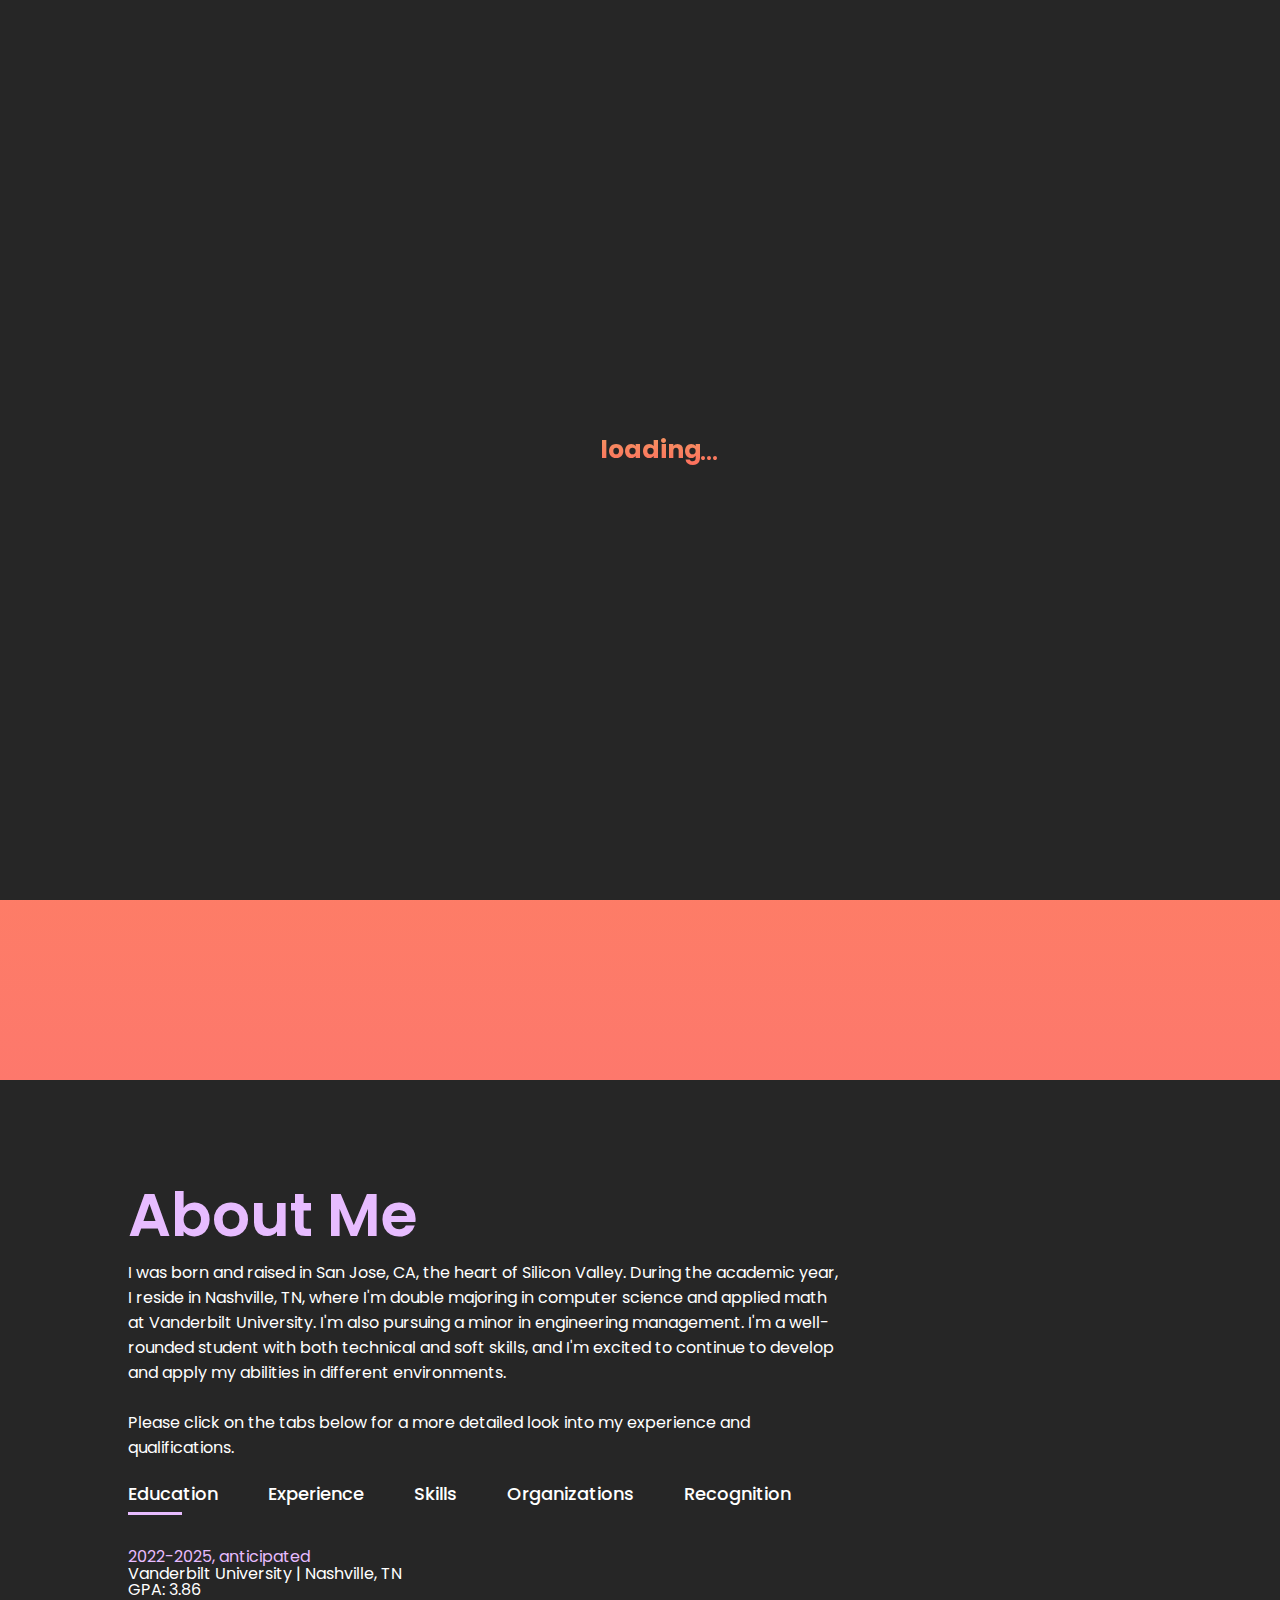
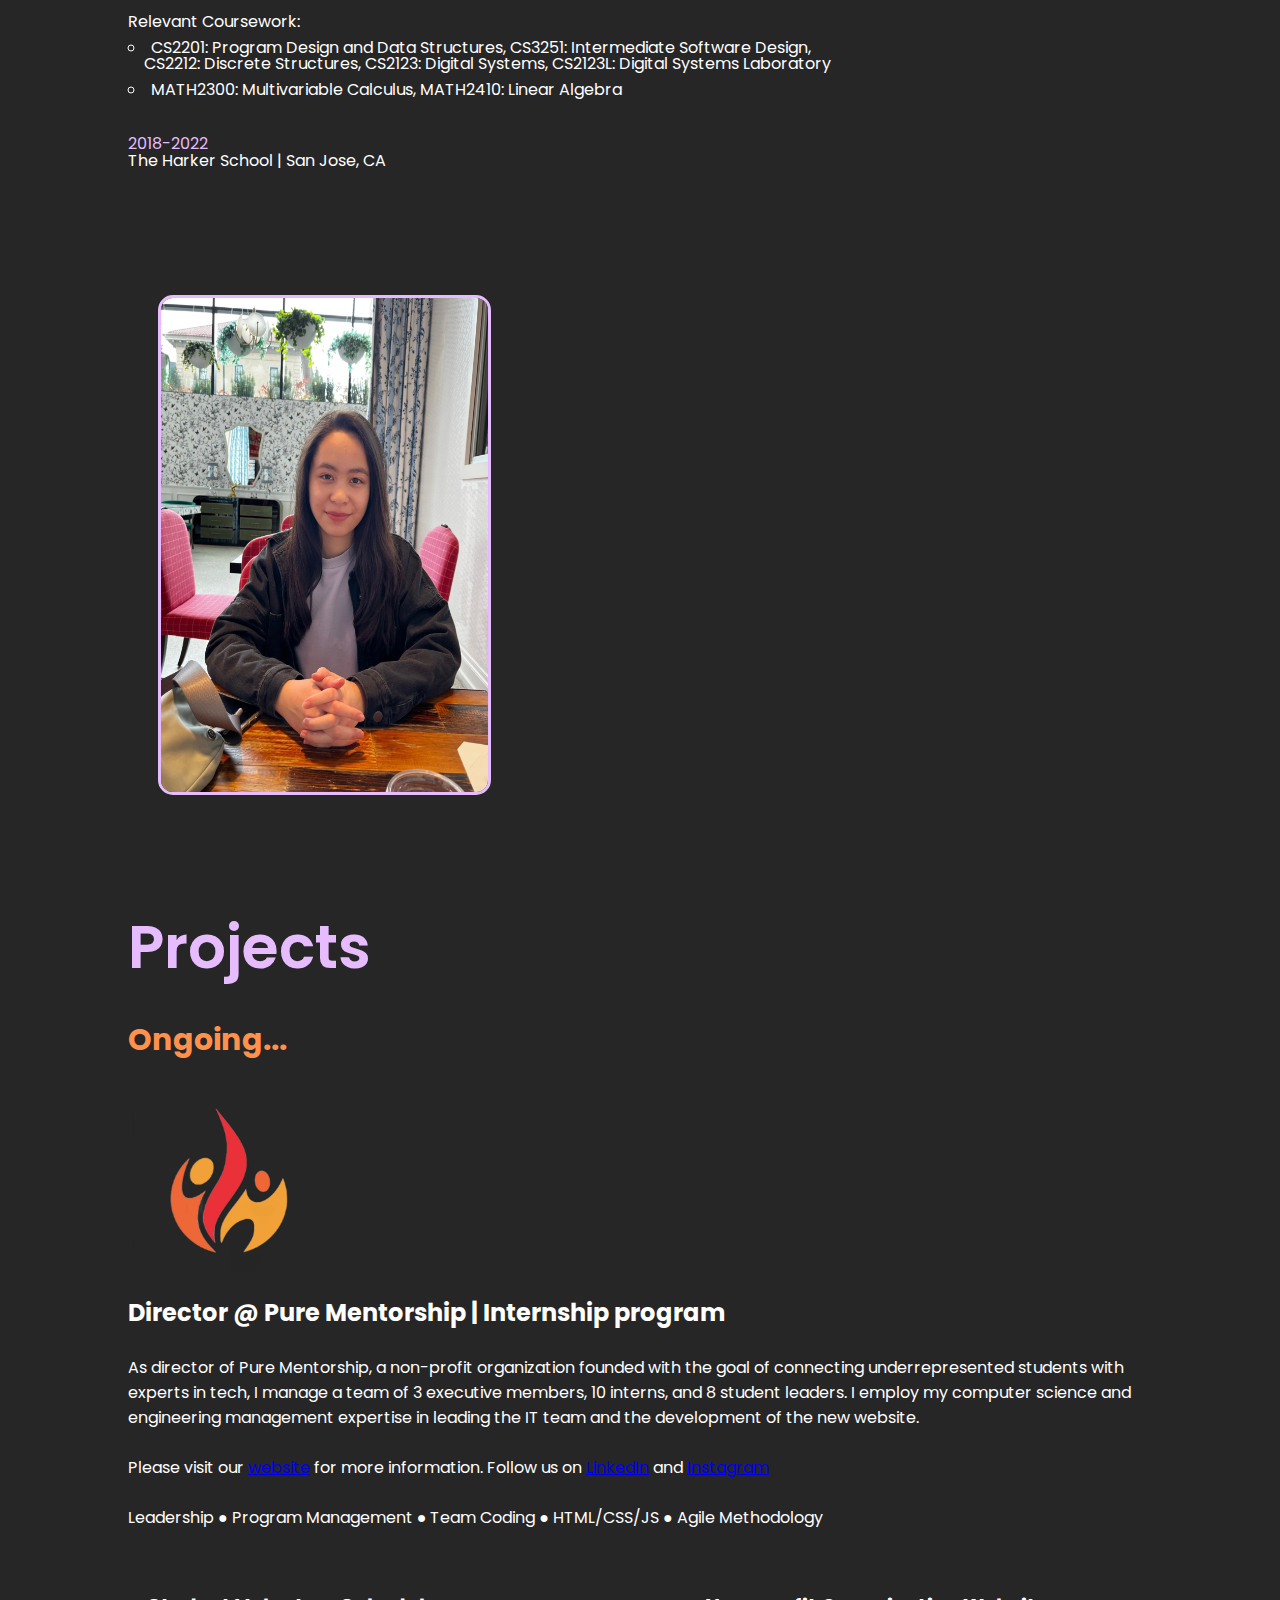
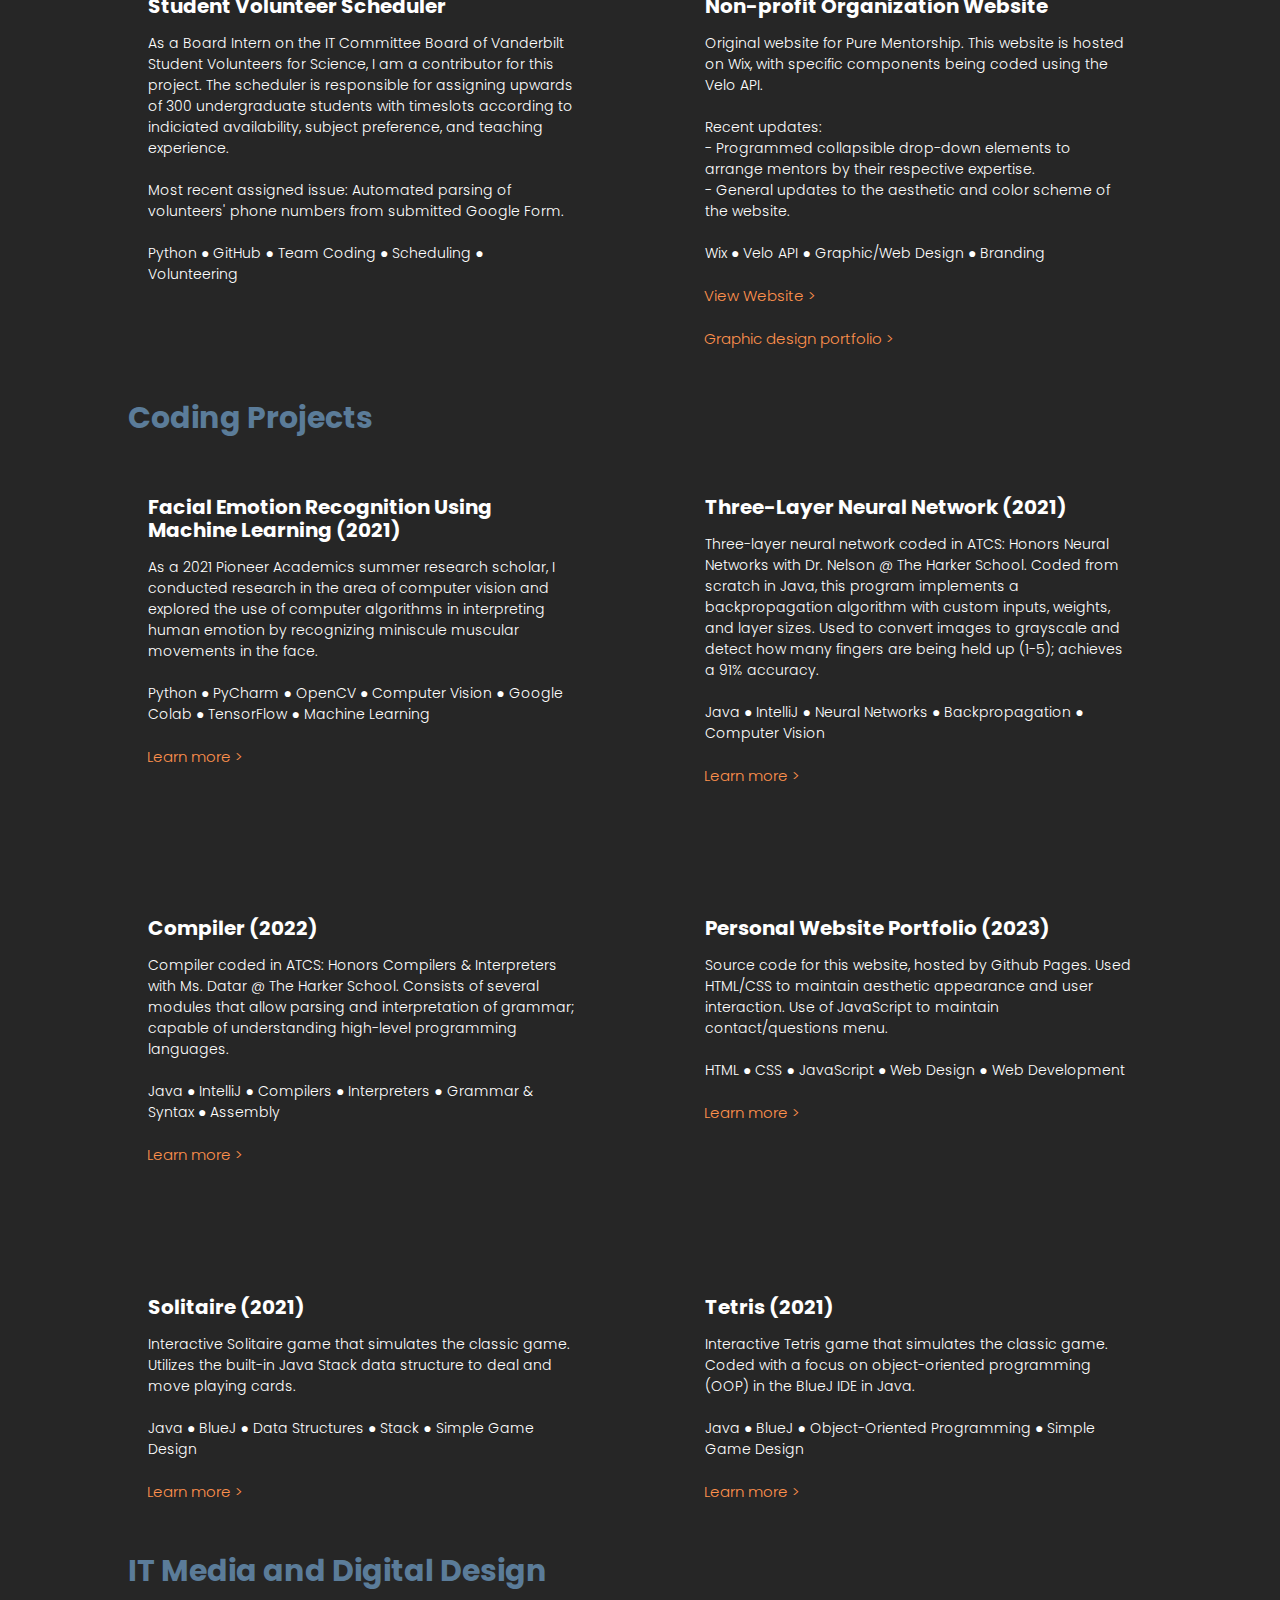
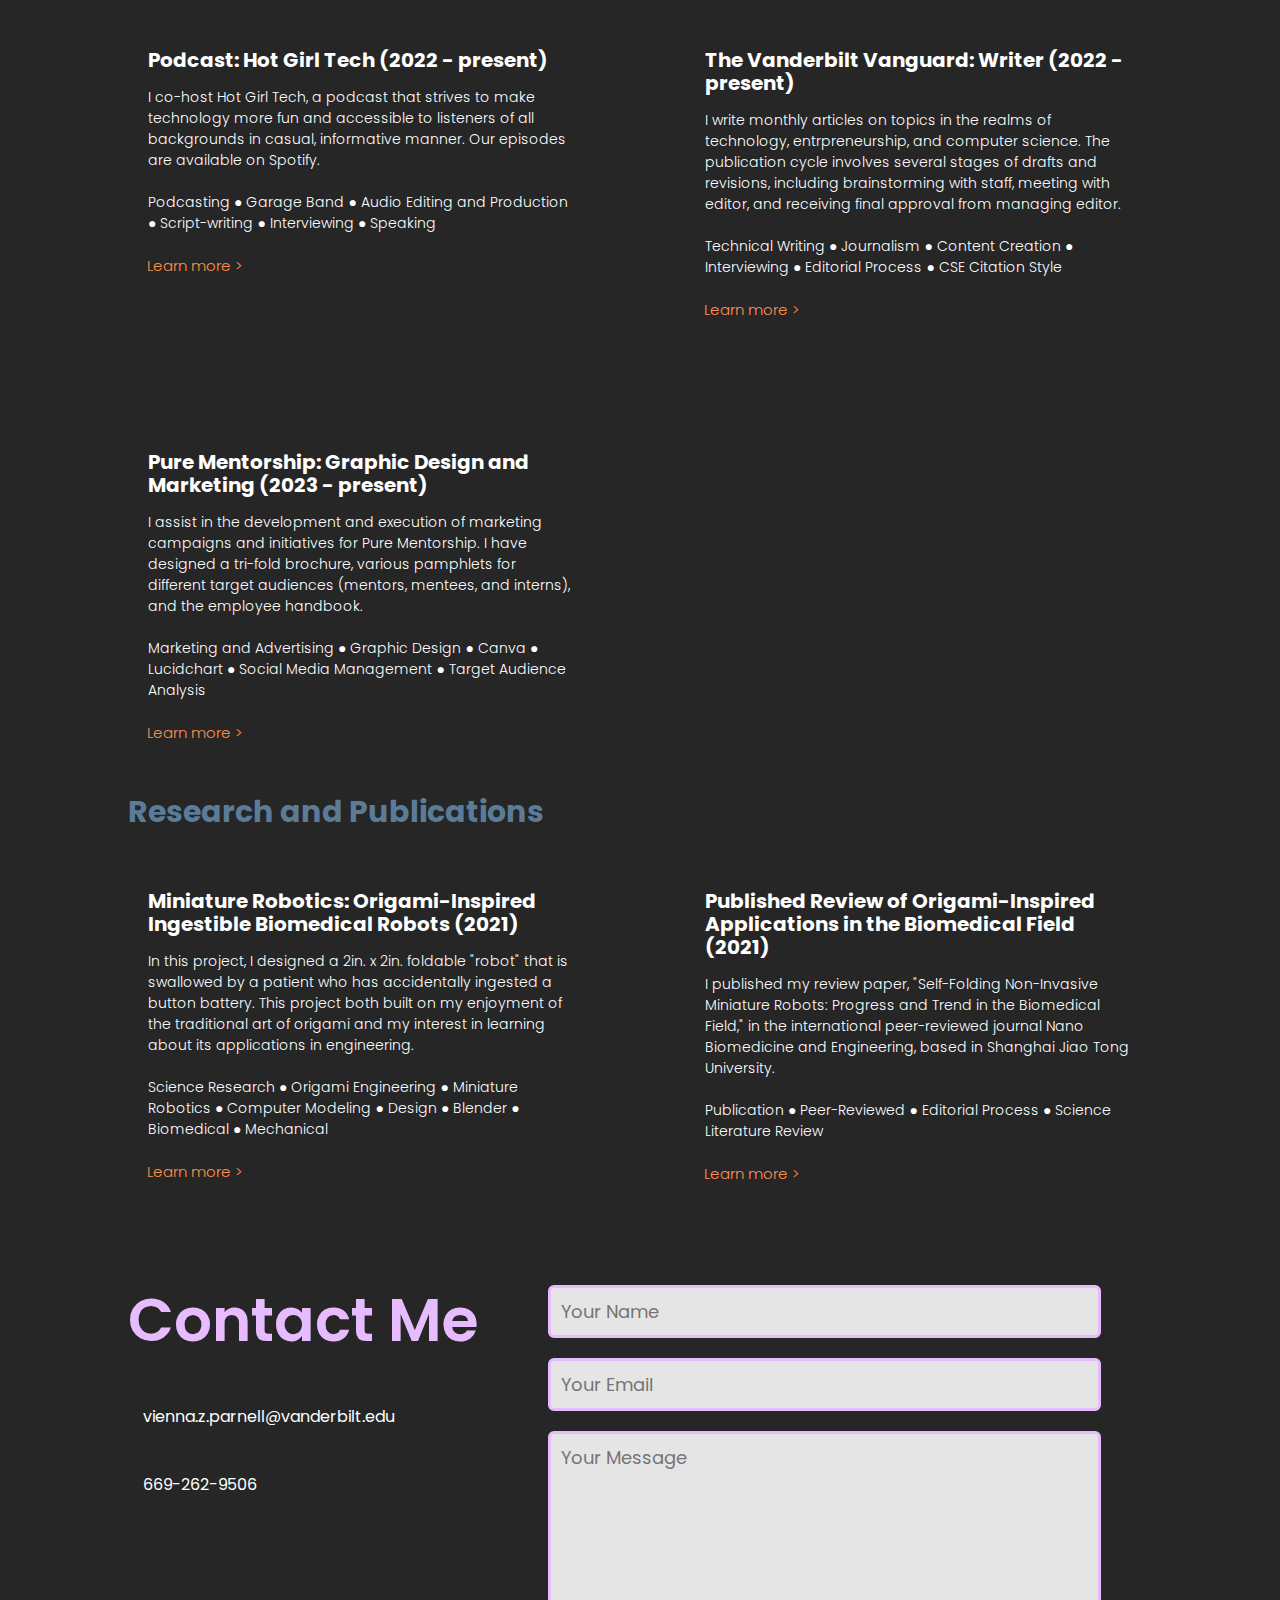
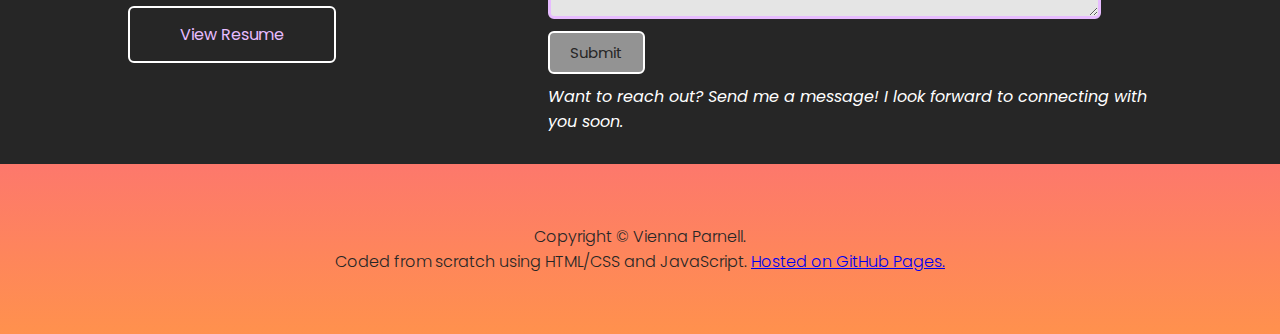
<file: index.html>
<!DOCTYPE html>
<html lang = "en">
<head> 
    <meta charset = "UTF-8">
    <meta http-equiv = "X-UA-Compatible" content = "IE=edge">
    <meta name = "viewport" content = "width=device-width", initial-scale="1.0">
    <title> Vienna Parnell's Personal Website </title>
    <link rel = "stylesheet" type="text/css" href = "style.css">
    <link rel="stylesheet" href="https://cdnjs.cloudflare.com/ajax/libs/font-awesome/6.4.0/css/all.min.css" 
    integrity="sha512-iecdLmaskl7CVkqkXNQ/ZH/XLlvWZOJyj7Yy7tcenmpD1ypASozpmT/E0iPtmFIB46ZmdtAc9eNBvH0H/ZpiBw==
    " crossorigin="anonymous" referrerpolicy="no-referrer" />
    <link rel="preconnect" href="https://fonts.googleapis.com">
    <link rel="preconnect" href="https://fonts.gstatic.com" crossorigin>
    <link href="https://fonts.googleapis.com/css2?family=Poppins&display=swap" rel="stylesheet">
</head>

    <body>
        
        <div id="loading-screen">
            <div id="loading-text"> loading </div>
            <div id="loading">
                <h2></h2>
            </div>
        </div>

        <div id = "header"> 
            <div class = "container">
                <nav class = "shift">
                    <ul>
                        <li><a href = "#header"> Home </a></li>
                        <li><a href = "#about"> About </a></li>
                        <li><a href = "#projects"> Projects </a></li>
                        <li><a href = "#contact"> Contact </a></li>
                    </ul>
                </nav>

                <div class = "header-logo">
                    <!-- <img src = "Images/VP.png">-->
                </div>

                <div class = "header-text">
                    <h1> <span> VIENNA PARNELL </span> <br> </h1>
                    <p> Computer Science & Applied Mathematics @ Vanderbilt University
                        <br> 
                        Director @ Pure Mentorship | Program Coordinator @ Pioneer Academics | Startup Intern @ Marble Collective
                        <br>
                        <span> I'm a programmer, podcast co-host, coding teacher, and published author who loves all things tech. 
                            With a passion for machine learning, graphic design, project management, and human-computer interaction, 
                            I'm actively seeking opportunities to apply my skills and make a meaningful impact.
                        </span></p>
                </div>
                <a href="Vienna Parnell - Resume.pdf" target = "_blank" class = "btn btn3"> View Resume </a>
            </div>

            <a href = "#about" class="scroll-down"></a>
        </div>

        <!-------- ABOUT --------->

        <div id = "about">
            <div class = "container">
                <div class = "row">
                    <div class="about-col-1">
                        <h1 class = "sub-title">About Me</h1>
                        <p> I was born and raised in San Jose, CA, the heart of Silicon Valley. During the academic year, I reside
                            in Nashville, TN, where I'm double majoring in computer science and applied math at Vanderbilt University. 
                            I'm also pursuing a minor in engineering management. I'm a well-rounded student with both technical and 
                            soft skills, and I'm excited to continue to develop and apply my abilities in different environments. </p>
                            <p> <br> Please click on the tabs below for a more detailed look into my experience and qualifications. </p>
                        <div class = "tab-titles">
                            <p class = "tab-links active-link" onclick = "opentab('education')">Education</p>
                            <p class = "tab-links" onclick = "opentab('experience')">Experience</p>
                            <p class = "tab-links" onclick = "opentab('skills')">Skills</p>
                            <p class = "tab-links" onclick = "opentab('organizations')">Organizations</p>
                            <p class = "tab-links" onclick = "opentab('socials')">Recognition</p>
                        </div>

                        <div class="tab-contents active-tab" id = "education">
                            <ul>
                                <li><span>2022-2025, anticipated </span><br> Vanderbilt University | Nashville, TN  
                                    <br> GPA: 3.86
                                    <br> <br>
                                    
                                    <span style = "display:block"> 
                                        <p> <a style = "color: white;" > Relevant Coursework: 
                                        </p>
        
                                        <ul style="list-style-type: circle">
                                            <li>CS2201: Program Design and Data Structures,  CS3251: Intermediate Software Design, CS2212: Discrete Structures, CS2123: Digital Systems, 
                                                CS2123L: Digital Systems Laboratory
                                            </li>
                                            <li> MATH2300: Multivariable Calculus, MATH2410: Linear Algebra </li>
                                        </ul> 

                                        </a>
                                    </span>
                                </li>
                                <br>

                                <li><span>2018-2022</span><br> The Harker School | San Jose, CA </li>
                                <br>
                            </ul>
                        </div>

                        <div class="tab-contents" id = "experience">
                            <ul>
                                <li><span style = "color: #5B7C99"> <b> IT Committee Board Intern</b> @ Vanderbilt Student Volunteers for Science</span> 
                                    <br> <span> January 2023 - present </span> </li>
                            </ul>
    
                            <span style = "display:block"> 
                                <p> <a href = "https://studentorg.vanderbilt.edu/vsvs/" style = "color: white;" > VSVS</a> is a STEM service organization at Vanderbilt
                                    that organizes science lessons for students in underfunded local schools. As a board intern on the IT Committee, I have
                                    the following obligations:
                                </p>
    
                                <ul style="list-style-type: circle">
                                    <li> Collaborate with board members in Python GitHub environment to maintain a scheduler designed to match 200-300+ student volunteers with local 
                                        underfunded middle and high schools for daily science lessons and community service events  </li>
                                    <li> Develop website from scratch using HTML, CSS, and JavaScript </li>
                                </ul> 
                            </span>

                            
                            <ul>
                                <li><span style = "color: #5B7C99"> <b> Contracted Cohort Advisor & Alumni Advisory Board Member</b> @ Pioneer Academics</span> 
                                    <br> <span> January 2023 - present </span> </li>
                            </ul>

                            <span style = "display:block"> 
                                <p> <a href = "https://pioneeracademics.com/" style = "color: white;" > Pioneer Academics</a> is a selective, rigorous online 
                                    accredited research program that connects high school students from around the world with professors to conduct high-level 
                                    research in subjects ranging across STEM and the humanities. As a contracted Cohort Advisor and alumni board member, I have
                                    the following obligations:
                                </p>

                                <ul style="list-style-type: circle">
                                    <li> Aim to provide optimal support for scholars, including building relationships, effective mentorship, and providing any 
                                        additional or individualized support as needed to have a meaningful academic experience. </li>
                                    <li> Use Asana, the Schoology Learning Management System (LMS), and Google Sheets to communicate with management, complete
                                        coordination reports, and manage cohorts totalling 20+ scholars across different time zones. </li>
                                    <li> Facilitate alumni panels of 80+ students in attendance on topics including building professor relationships, conducting 
                                        high-level STEM research, and college applications. </li>
                                    <li> Call admitted scholars and inform them of their acceptance into the program. </li>
                                </ul> 
                            </span>


                            <ul>
                                <li> <span style = "color: #5B7C99"> <b> Program Management & Marketing Intern</b> @ Pure Mentorship </span> <br> 
                                    <span> December 2022 - present </span></li>
                            </ul>

                            <p>
                                <a href = "https://purementorship.wixsite.com/my-site" style = "color:white;"> Pure Mentorship</a> is a non-profit organization that aims to advance students from various
                                communities to their ultimate potential with the help of expert mentors. As Program Management 
                                & Marketing Intern, my responsibilities include the following: 
                            </p>

                            <span> 

                                <ul style="list-style-type: circle">
                                    <li>Assist founder in overseeing project schedules and resource management to deliver digital creative marketing assets, advertising, branding, and developing strategic solutions for outreach.</li>
                                    <li>Design, code, and maintain website for optimal traffic flow, branding, and user experience.</li>
                                    <li>Utilize Gantt charts, Trello, and other project management tools of choice to track progress of projects via an Agile methodology.</li>
                                    <li>Collaborate with other people in the organization or with external vendors to deliver and publish creative assets in an end-to-end process.</li>
                                    <li>Assess and document creative resourcing needs, availability and commitments across the organization, and perform project and process research to improve creative operations.</li>
                                </ul> 
                            </span>


                            <ul>
                                <li> <span style = "color: #5B7C99"> <b> Contracted Varsity Debate Coach</b> @ The Harker School </span> <br> 
                                    <span> September 2022 - March 2023 </span></li>
                            </ul>

                            <p>
                                I coached public forum middle school and high school students in the varsity division by leading drills, scouting teams, and researching arguments. 
                                Focused on equipping students with the skills to explain complex economic and political concepts in accessible language that can be 
                                easily understood by non-experts, i.e., the general public.
                            </p>

                            <span> 

                                <ul style="list-style-type: circle">
                                    <li> Attended 5 tournaments during the 2022-23 competitive season and helped several teams reach elimination rounds. </li>
                                    <li> Organized transportation and supervised groups of 30+ middle and high school students in speech and debate. </li>
                                </ul> 
                            </span>


                            <ul>
                                <li> <span style = "color: #5B7C99"> <b> Computer Vision Research Scholar </b> @ Pioneer Academics </span> <br> 
                                    <span> July 2021 - September 2021 </span></li>
                            </ul>

                            <p>
                                I participated in the Pioneer Research Program as a Summer 2021 Scholar in the computer science concentration "Computers That See: Exploring Computer Vision." 
                                I conducted research in deep learning for facial emotion recognition in the field of human-machine interaction through micro-expression detection. 
                                I coded using Python and OpenCV libraries to test my multi-layer network across four datasets: FER-2013, CASME-II, FERG, and SAMM. 
                                These data sets differed with regards to the type of photos of videos included, the subtlety of the expressions, and the ethnicities and attire of the subjects.
                                Please see <a href = "#projects" style = "color: white"> Projects</a> section below for an in-depth dive into my research and my 20-page manuscript. 
                            </p>


                            <ul>
                                <li> <span style = "color: #5B7C99"> <b> AI Ambassador & Machine Learning Scholar </b> @ Inspirit AI </span> <br> 
                                    <span> September 2020 - November 2020 </span></li>
                            </ul>

                            <p>
                                I researched applications of machine learning in the intersection of AI and ethics for criminal justice—specifically, the prediction of recidivism rates. 
                                In addition, I discussed and presented on the advantages and ethical implications of promoting fair, anti-discriminatory rulings in the court system using computer algorithms.
                            </p>


                        </div>

                        <div class="tab-contents" id = "skills">
                            <ul>
                                <li><span>Programming Languages</span>: Java (primary), C++ (primary), Python, HTML/CSS and Javascript </li>
                                <li><span>Software: </span>: Git, JetBrains (IntelliJ, CLion, PyCharm), Microsoft Office, Google Suite, Adobe Creative Cloud (InDesign, Illustrator), Canva, Wix (Velo API), SketchUp </li>
                                <li><span>Languages: </span>: English (native), Spanish (intermediate), Mandarin (elementary) </li>
                                <li> <span>Soft skills </span>: Speaking, communication, teamwork, detail-oriented, time management </li>
                                <li> <span>Project Management </span>: Asana, Trello, Learning Management System (Schoology) </li>
                            </ul>
                        </div>

                        <div class="tab-contents" id = "organizations">
                            <ul>
                                <li><span>Vanderbilt Vanguard</span> 
                                    <br> Staff Writer: Technology & Computer Science Categories (2022-23)</li>
                                <li><span>Vanderbilt Engineering Council</span> 
                                    <br> President of Public Relations (2023-24)
                                    <br> Board Member (2022-23)
                                </li>
                                <li><span>Vanderbilt Student Volunteers for Science</span>
                                    <br> 
                                        IT Committee Board Intern (2023)
                                </li>
                                <li><span>Vanderbilt Data Science </span>
                                    <br> 
                                        Developer for the Vanderbilt Data Science Institute (2022-23)
                                </li>
                                <li><span>Code Ignite</span>
                                    <br> Python Instructor (2023) 
                                </li>
                                <li><span>The Vanderbilt Hustler</span>
                                    <br> Podcast Co-Host and Co-Creator of <i> Hot Girl Tech</i> (2022-23)
                                </li>
                                <li><span>The Vanderbilt Review</span> 
                                    <br> Layout Staff (2022-23)
                                </li>
                                <li><span>Vanderbilt Undergraduate Research Journal </span>
                                    <br> Copy Editor (2022-23)
                                </li>
                            </ul>
                        </div>

                        <div class= "tab-contents" id = "socials">
                            <div class = "recognition"> 
                            <ul>
                                <li><span>National Merit Finalist and Scholarship Recipient (2022) </span> 
                                    <br> Recipient of annual scholarship granted by Vanderbilt University for performance on PSAT and selection from semifinalists. 
                                </li>

                                <li><span>Synopsys Championship: 2nd Award, Biological Science and Engineering (2021) </span> 
                                    <br> Earned recognition for presenting on origami-inspired biomedical robot for removal of inadvertently
                                        swallowed button battery in stomach. Qualified to attend the California State Engineering Fair (CSEF). </li>

                                <li><span>Inspirit AI Ambassador Certification (2022) </span>
                                    <br> 
                                        Developer for the Vanderbilt Data Science Institute (2022-23)
                                </li>

                                <li><span>National Center for Women & Information: Rising Star Award (2021)</span>
                                    <br> Recognizes high school students identifying as female, gender-queer, or non-binary who demonstrate "aptitude in 
                                    computing and aspirations in the field of computer science."
                                </li>
                                
                                <li><span>ICDC Hospitality and Tourism Individual Series: 5th Place (2021)</span>
                                    <br> Qualified as 1 of 5 competitors from California in hospitality event. Advanced past preliminary round to become 1 of 22 finalists out of 223 participants; 
                                    then, received one of two 5th place awards. Presented 10-min. hotel roleplay scenario with 10 min. of preparation.
                                </li>

                                <li><span>National Honor Society (2020-2022) </span> 
                                    <br> Members must maintain a GPA of 3.7 or higher and a clean high school disciplinary record.
                                </li>

                                <li><span>AP Scholar with Distinction (2020-2022)</span> 
                                    <br> Awarded to students whose AP Exam scores average 3.5 or higher, and who have scores of 3 or higher on at least 5 exams.
                                </li>

                            </ul>
                            </div>
                        </div>

                    </div>
                    <div class="about-col-2">
                        <img src = "Images/Graduate.JPG", width = "380", height = "500">
                    </div>
                </div>
            </div>
        </div>

        <!-------- PROJECTS --------->
        
        <div id = "projects"></div>
            <div class = "container"> 
                <h1 class = "sub-title"> Projects </h1>
                <br>
                <h2 class = "ongoing"> Ongoing... </h2>
                <br>    
                    <img src = "Images/PM_LOGO.png", width = "200", height = "200">

                    <h2> Director @ Pure Mentorship | Internship program </h2>
                    <br>
                    <p> As director of Pure Mentorship, a non-profit organization founded with the goal of connecting underrepresented students with
                        experts in tech, I manage a team of 3 executive members, 10 interns, and 8 student leaders. I employ my computer science and engineering
                        management expertise in leading the IT team and the development of the new website.

                    <br><br>

                    Please visit our 
                    <a href="https://purementorship.wixsite.com/my-site", target = "_blank">  
                        website</a> for more information. Follow us on 
                    <a href="https://www.linkedin.com/company/pure-mentorship/", target = "_blank">  
                            LinkedIn</a> and 
                     <a href="https://www.instagram.com/purementorship/", target = "_blank">  
                            Instagram</a>

                    <br><br>

                    Leadership &#9679 Program Management &#9679 Team Coding &#9679 HTML/CSS/JS &#9679 Agile Methodology </p>
                <br>

                <div class = "lately-list">
                        
                </div>
                <div class="lately-list">
                    <div class = "ongoing-hover">
                        <i class="fa-solid fa-calendar-days"></i>
                        <h2> Student Volunteer Scheduler </h2>
                
                        <p> As a Board Intern on the IT Committee Board of Vanderbilt Student Volunteers for Science, I am a contributor for this project.
                            The scheduler is responsible for assigning upwards of 300 undergraduate students with timeslots according to indiciated 
                            availability, subject preference, and teaching experience. 

                            <br> <br> Most recent assigned issue: Automated parsing of volunteers' phone numbers from submitted Google Form.
                        <br> <br>

                        Python &#9679 GitHub &#9679 Team Coding &#9679 Scheduling &#9679 Volunteering </p>
                    </div>

                    <div class = "ongoing-hover">
                        <i class="fa-solid fa-handshake-angle"></i>
                        <h2> Non-profit Organization Website </h2>
                
                        <p> Original website for Pure Mentorship. This website is hosted on Wix, with specific components being coded using the Velo API. 
                            <br> <br>
                            Recent updates:
                            <br>
                            - Programmed collapsible drop-down elements to arrange mentors by their respective expertise.
                            <br>
                            - General updates to the aesthetic and color scheme of the website. 

                        <br> 
                        <br>

                        Wix &#9679 Velo API &#9679 Graphic/Web Design &#9679 Branding </p>

                        <a href="https://purementorship.wixsite.com/my-site", target = "_blank">  
                            <span> View Website > </span> </a> <br>
                        <a href="pure.html">  
                            <span> Graphic design portfolio > </span> </a>              
                    </div>
                </div>

                <br>
                <h2 class = "sub-sub-title"> Coding Projects </h2>
                <br>
                <div class="lately-list">
                    <div>
                        <i class="fa-regular fa-face-smile"></i>
                        <h2> Facial Emotion Recognition Using Machine Learning (2021) </h2>
                
                        <p> As a 2021 Pioneer Academics summer research scholar, I conducted research in the area 
                            of computer vision and explored the use of computer algorithms in interpreting human emotion
                            by recognizing miniscule muscular movements in the face.
                        <br> <br>

                        Python &#9679 PyCharm &#9679 OpenCV &#9679 Computer Vision &#9679 Google Colab &#9679 TensorFlow &#9679 Machine Learning  </p>

                        <a href="ViennaParnell_ConvolutionalNeuralNetworksFER.docx.pdf", target = "_blank">  
                            <span> Learn more > </span> </a>
                    </div>

                    <div>
                        <i class="fa-solid fa-diagram-project"></i>
                        <i class="fa-light fa-chart-network"></i>
                        <h2> Three-Layer Neural Network (2021) </h2>
                
                        <p> Three-layer neural network coded in ATCS: Honors Neural Networks with Dr. Nelson @ The Harker School. Coded from scratch in Java,
                            this program implements a backpropagation algorithm with custom inputs, weights, and layer sizes. Used to convert images to grayscale 
                            and detect how many fingers are being held up (1-5); achieves a 91% accuracy. 
                        <br> <br>

                        Java &#9679 IntelliJ &#9679 Neural Networks &#9679 Backpropagation &#9679 Computer Vision </p>

                        <a href="https://github.com/viennap/ABCDNeuralNetwork", target = "_blank">  
                            <span>Learn more > </span> </a>
                    </div>

                    <div>
                        <i class="fa-solid fa-computer"></i>
                        <h2> Compiler (2022) </h2>
                
                        <p> Compiler coded in ATCS: Honors Compilers & Interpreters with Ms. Datar @ The Harker School. 
                            Consists of several modules that allow parsing and interpretation of grammar; capable of understanding
                            high-level programming languages.  
                        <br> <br>

                        Java &#9679 IntelliJ &#9679 Compilers &#9679 Interpreters &#9679 Grammar & Syntax &#9679 Assembly </p>

                        <a href="https://github.com/viennap/Compilers-Interpreters", target = "_blank">  
                            <span>Learn more > </span> </a>
                    </div>

                    <div>
                        <i class="fa-solid fa-person-dress"></i>
                        <h2> Personal Website Portfolio (2023) </h2>
                
                        <p> Source code for this website, hosted by Github Pages. Used HTML/CSS to maintain aesthetic appearance and 
                            user interaction. Use of JavaScript to maintain contact/questions menu. 
                        <br> <br>

                        HTML &#9679 CSS &#9679 JavaScript &#9679 Web Design &#9679 Web Development </p>

                        <a href="https://github.com/viennap/viennap.github.io", target = "_blank">  
                            <span>Learn more > </span> </a>
                    </div>

                    <div>
                        <i class="fa-solid fa-diamond"></i>
                        <h2> Solitaire (2021) </h2>
                
                        <p> Interactive Solitaire game that simulates the classic game. Utilizes the built-in Java Stack data 
                            structure to deal and move playing cards. 

                        <br> <br>

                        Java &#9679 BlueJ &#9679 Data Structures &#9679 Stack &#9679 Simple Game Design </p>

                        <a href="https://github.com/viennap/Solitaire", target = "_blank">  
                            <span>Learn more > </span> </a>
                    </div>

                    <div>
                        <i class="fa-solid fa-table-cells-large"></i>
                        <h2> Tetris (2021) </h2>
                        <p> Interactive Tetris game that simulates the classic game. Coded with a focus on object-oriented programming (OOP) 
                            in the BlueJ IDE in Java. 
                        <br> <br>

                        Java &#9679 BlueJ &#9679 Object-Oriented Programming &#9679 Simple Game Design </p>

                        <a href="https://github.com/viennap/Tetris", target = "_blank">  
                            <span>Learn more > </span> </a>
                    </div>



                </div>
                <br>
                <h2 class = "sub-sub-title"> IT Media and Digital Design </h2> <br>
                <div class="lately-list">
                    <div>
                        <i class="fa-solid fa-microphone-lines"></i>
                        <h2> Podcast: Hot Girl Tech (2022 - present) </h2>
                
                        <p> I co-host Hot Girl Tech, a podcast that strives to make technology more fun and accessible
                            to listeners of all backgrounds in casual, informative manner. Our episodes are available
                            on Spotify. 

                        <br> <br>

                        Podcasting &#9679 Garage Band &#9679 Audio Editing and Production &#9679 Script-writing &#9679 Interviewing &#9679
                        Speaking </p>

                        <a href="https://open.spotify.com/show/2pY19otK47gW2iYKlKrX3O", target = "_blank">  
                            <span>Learn more > </span> </a>
                    </div>
                    
                    <div>
                        <i class="fa-sharp fa-regular fa-newspaper"></i>

                        <h2> The Vanderbilt Vanguard: Writer (2022 - present) </h2>
                
                        <p> I write monthly articles on topics in the realms of technology, entrpreneurship, and computer science.
                            The publication cycle involves several stages of drafts and revisions, including brainstorming with 
                            staff, meeting with editor, and receiving final approval from managing editor.

                        <br> <br>

                        Technical Writing &#9679 Journalism &#9679 Content Creation &#9679 Interviewing &#9679 Editorial Process &#9679 CSE Citation Style </p>

                        <a href="http://vanderbiltvanguard.com/?s=vienna+parnell", target = "_blank">  
                            <span>Learn more > </span> </a>
                    </div>

                    <div>
                        <i class="fa-solid fa-bullhorn"></i>

                        <h2> Pure Mentorship: Graphic Design and Marketing (2023 - present) </h2>
                
                        <p> I assist in the development and execution of marketing campaigns and initiatives for Pure Mentorship. 
                            I have designed a tri-fold brochure, various pamphlets for different target audiences (mentors, mentees, and interns), and the 
                            employee handbook.

                        <br> <br>

                        Marketing and Advertising &#9679 Graphic Design &#9679 Canva &#9679 Lucidchart &#9679 Social Media Management &#9679 Target Audience Analysis </p>

                        <a href="pure.html", target = "_blank">  
                            <span>Learn more > </span> </a>
                    </div>
                </div>

                <br>
                <h2 class = "sub-sub-title"> Research and Publications </h2> <br>
                <div class="lately-list">
                    <div>
                        <i class="fa-solid fa-robot"></i>
                        <h2> Miniature Robotics: Origami-Inspired Ingestible Biomedical Robots (2021) </h2>
                
                        <p> In this project, I designed a 2in. x 2in. foldable "robot" that is swallowed by a 
                            patient who has accidentally ingested a button battery. This project both built on my 
                            enjoyment of the traditional art of origami and my interest in learning about its 
                            applications in engineering. 

                        <br> <br>

                        Science Research &#9679 Origami Engineering &#9679 Miniature Robotics &#9679 Computer Modeling &#9679 Design &#9679 Blender &#9679 Biomedical &#9679 Mechanical </p>
                    
                        <a href= "ViennaParnellOrigamiProject.pdf", target = "_blank">  
                            <span>Learn more > </span> </a>
                    </div>

                    <div>
                        <i class="fa-solid fa-book-medical"></i>
                        <h2> Published Review of Origami-Inspired Applications in the Biomedical Field (2021) </h2>
                
                        <p> I published my review paper, "Self-Folding Non-Invasive Miniature Robots: Progress
                            and Trend in the Biomedical Field," in the international peer-reviewed journal Nano
                            Biomedicine and Engineering, based in Shanghai Jiao Tong University. 

                        <br> <br>

                        Publication &#9679 Peer-Reviewed &#9679 Editorial Process &#9679 Science Literature Review </p>

                        <a href="ViennaParnellReviewPaperPublished.pdf", target = "_blank">  
                            <span>Learn more > </span> </a>
                    </div>

                    
                        
                </div>
                
                
            </div>

        <!-------- CONTACT --------->
            <br> <br>
        <div id="contact">
            <div class="container">
                <div class="row">
                    <div class="contact-left"> 
                        <h1 class = "sub-title"> Contact Me </h1>
                        <p> <i class = "fas fa-paper-plane"> </i>vienna.z.parnell@vanderbilt.edu </p>
                        <p> <i class = "fas fa-phone-square-alt"> </i>669-262-9506 </p>
                        <div class="social-icons"> 
                            <a href = "https://www.linkedin.com/in/vienna-parnell-38aa871a3/" target = "_blank"> <i class = "fab fa-linkedin"> </i> </a> 
                            <a href = "https://github.com/viennap" target = "_blank"> <i class="fa-brands fa-github"></i></i> </a>
                            <a href = "http://instagram.com/viennaparnell" target = "_blank"> <i class = "fab fa-instagram"> </i> </a>
                        </div>
                        <a href="Vienna Parnell - Resume.pdf" target = "_blank" class = "btn btn2"> View Resume </a>
                    </div>

                    <div class="contact-right"> 
                        <form name = "submit-to-google-sheet">
                            <input type = "text" name = "Name" placeholder = "Your Name" required>
                            <input type = "email" name = "Email" placeholder = "Your Email" required>
                            <textarea name="Message" rows="6" placeholder = "Your Message"></textarea>
                            <button type = "submit" class = "btn btn4">Submit</button>
                            <span id = "msg"> <i> Want to reach out? Send me a message! I look forward to connecting with you soon. </i></span>
                        </form>
                    </div>
                </div>
            </div>
            <div class="copyright">
                <p>
                    Copyright © Vienna Parnell. <br>
                    Coded from scratch using HTML/CSS and JavaScript. 
                    <a href = "https://github.com/viennap/viennap.github.io" target = "_blank"> Hosted on GitHub Pages. </a>
                </p>
            </div>
        </div>

        <script src="script.js"></script>

    </body>

</html>
</file>
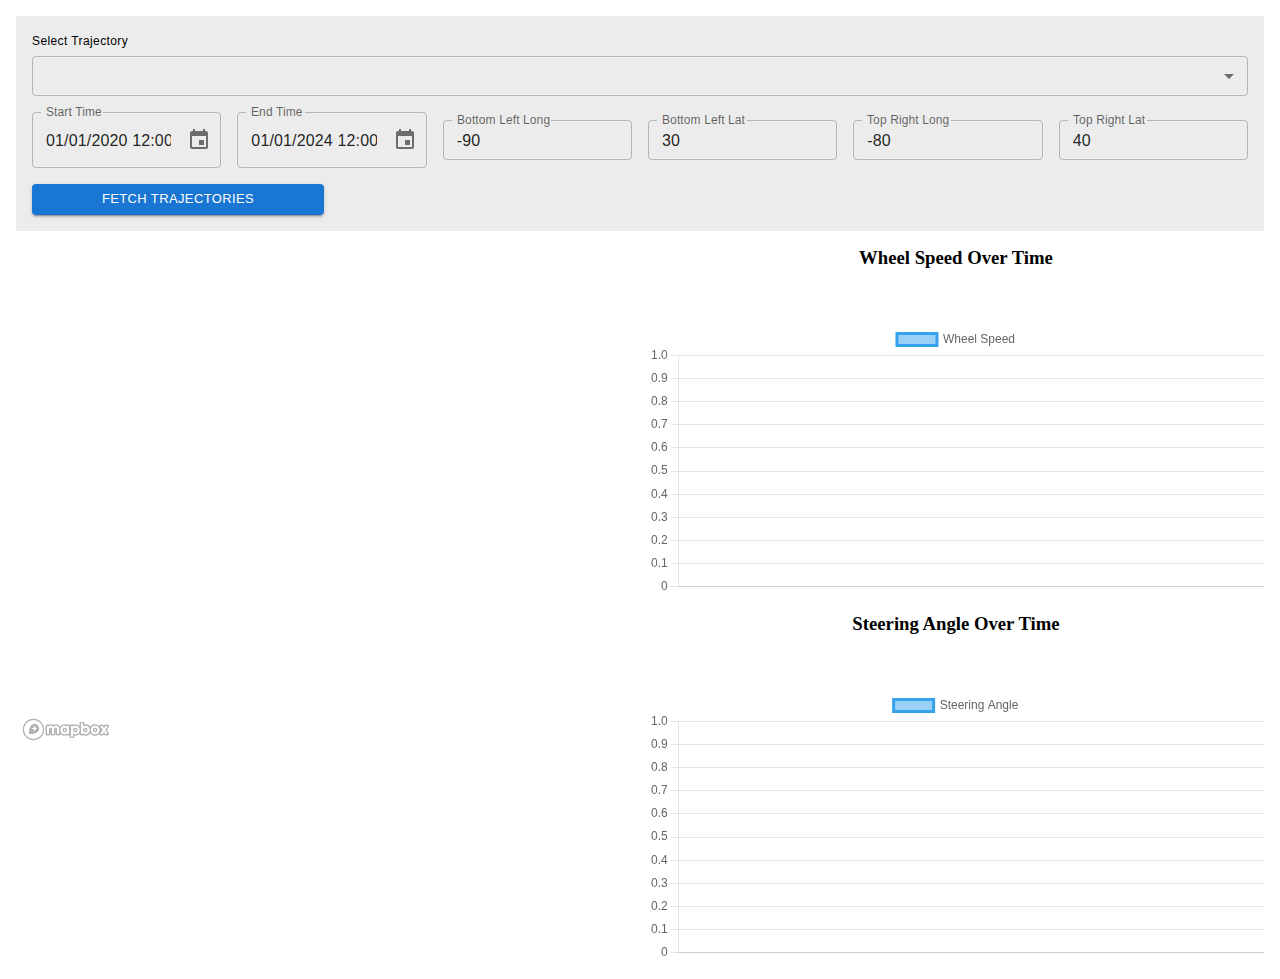
<file: summer-2024-internship-project/index.html>
<!doctype html><html lang="en"><head><meta charset="utf-8"/><meta name="viewport" content="width=device-width,initial-scale=1"/><meta name="description" content="Create a React web app that uses Mapbox GL JS to render a map"/><link rel="stylesheet" href="https://fonts.googleapis.com/icon?family=Material+Icons"/><title>Vehicle Trajectory</title><script defer="defer" src="/summer-2024-internship-project/static/js/main.36b188e0.js"></script><link href="/summer-2024-internship-project/static/css/main.df18a315.css" rel="stylesheet"></head><body><div id="root"></div></body></html>
</file>
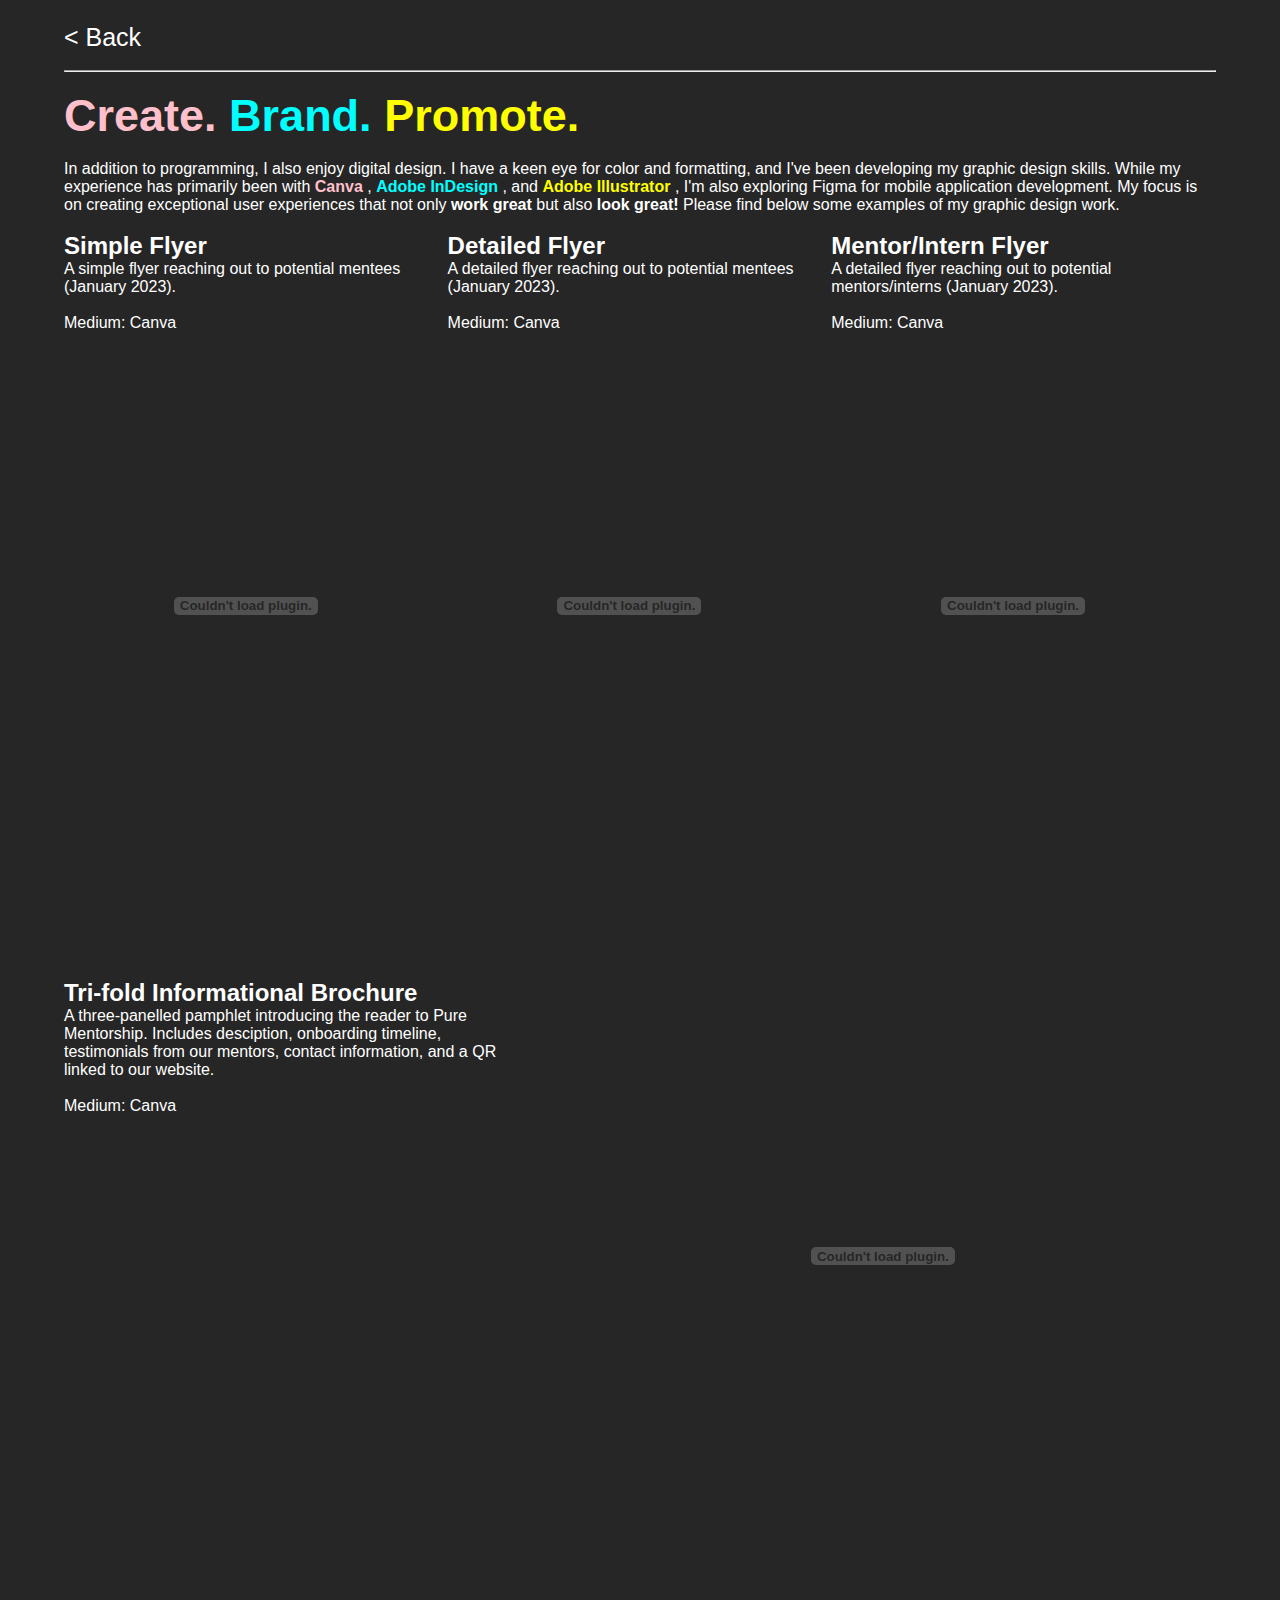
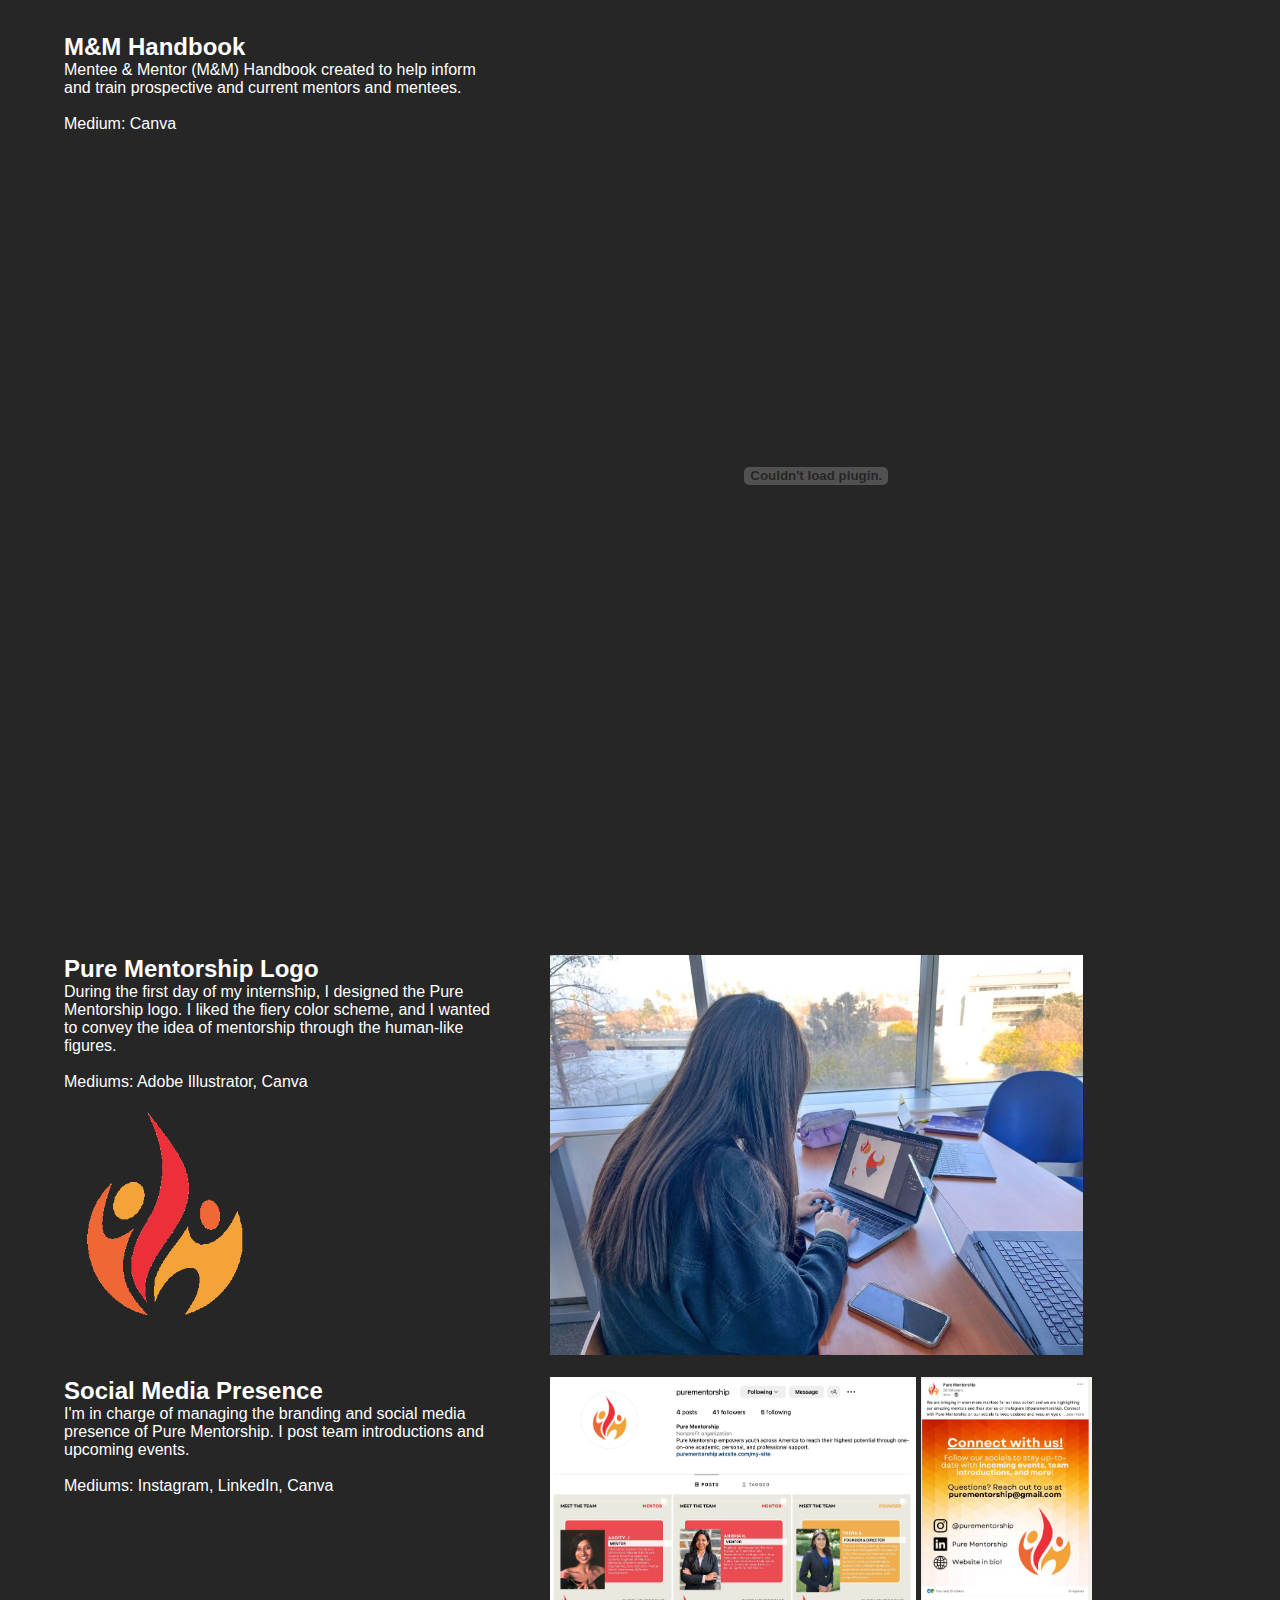
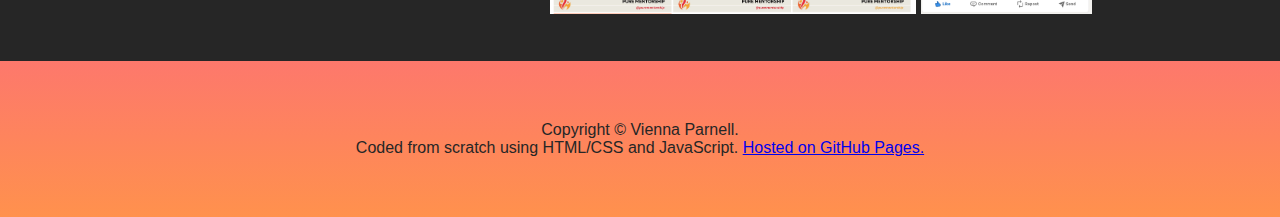
<file: pure.html>
<!DOCTYPE html>
<html lang="en">
  <head>
    <meta charset="utf-8">
    <meta http-equiv = "X-UA-Compatible" content = "IE=edge">
    <meta name = "viewport" content = "width=device-width", initial-scale="1.0">
    <title> Vienna Parnell's Personal Website </title>
    <link rel = "stylesheet" href = "style.css">
  </head>

  <body>
    <div id = "pure-header"> 
        <div class = "container2">
            <br>
            <div class="floating-arrow">
                <a href="index.html"> < Back</a>
            </div>
            <br> <hr> <br>
            <h1> 
              <span style = "color: pink" > Create. </span>
              <span style = "color: cyan" > Brand. </span> 
              <span style = "color: yellow" > Promote. </span> 
            </h1>

            <br>
            <p> 
              In addition to programming, I also enjoy digital design. I have a keen eye for color and formatting, and I've been developing my graphic design skills. 
              While my experience has primarily been with <span style = "color:pink"> <b> Canva </b> </span>, <span style = "color:cyan"> <b> Adobe InDesign </b> </span>
              , and <span style = "color:yellow"> <b> Adobe Illustrator </b></span>, I'm also exploring Figma for mobile application development. 
              My focus is on creating exceptional user experiences that not only <b> work great </b> but also <b> look great! </b> 
              Please find below some examples of my graphic design work.
            </p>
            <br>
            
            <div class="pure-container">
              <div class="column column-left-2">
                <h2> Simple Flyer </h2>
                <p> A simple flyer reaching out to potential mentees (January 2023). <br><br> Medium: Canva </p>
                 
                  <br> <embed src="Docs/Flyer - Simple.pdf" width = 100% height = 188%>
              </div>
              <div class="column column-middle">
                <h2> Detailed Flyer  </h2>
                <p> A detailed flyer reaching out to potential mentees (January 2023). <br><br> Medium: Canva </p>
                 
                  <br> <embed src="Docs/Flyer - Detailed.pdf" width = 100% height = 188%>
              </div>

              <div class="column column-right-2">
                <h2> Mentor/Intern Flyer </h2>
                <p> A detailed flyer reaching out to potential mentors/interns (January 2023). <br><br> Medium: Canva </p>
                 
                  <br> <embed src="Docs/Flyer - Mentors + Intern.pdf" width = 100% height = 188%>
              </div>
            </div>

            <div class = "pure-container brochure">
              <div class="column column-left">
                <h2> Tri-fold Informational Brochure </h2>
                <p> A three-panelled pamphlet introducing the reader to Pure Mentorship. Includes desciption, onboarding timeline,
                  testimonials from our mentors, contact information, and a QR linked to our website. <br><br> Medium: Canva </p>
              </div>
              <div class="column column-right">
                <embed src="Docs/Pure Mentorship Pamphlet.pdf" width = 100% height = 360%>
              </div>
            </div>

            <div class = "pure-container handbook">
              <div class="column column-left">
                <h2> M&M Handbook </h2>
                <p> Mentee & Mentor (M&M) Handbook created to help inform and train prospective and current mentors and mentees. <br><br> Medium: Canva </p>
              </div>
              <div class="column column-right">
                <embed src="Docs/M&M Handbook – Finalized.pdf" width = 80% height = 575%>
              </div>
            </div>

            <br>
            <div class = "pure-container logo">
              <div class="column column-left">
                <h2> Pure Mentorship Logo </h2>
                <p>  During the first day of my internship, I designed the Pure Mentorship logo. I liked the fiery color scheme, and 
                  I wanted to convey the idea of mentorship through the human-like figures. <br><br> Mediums: Adobe Illustrator, Canva </p>
                  <br> <embed src="Images/PMLogo.png" width = 45%>
              </div>
              <div class="column column-right">
                <embed src="Images/DesigningLogo.jpeg" width = 80%>
              </div>
            </div>
            <br>

            <div class = "pure-container social-media">
              <div class="column column-left">
                <h2> Social Media Presence </h2>
                <p> I'm in charge of managing the branding and social media presence of Pure Mentorship. I post team introductions and upcoming events. 
                  <br><br> Mediums: Instagram, LinkedIn, Canva </p>
              </div>
              <div class="column column-right">
                <embed src="Images/Pure_Insta.png" width = 55%>
                  <embed src="Images/Pure_LinkedIn.png" width = 25.7425%>
              </div>
            </div>
            <br>
            
        </div> 
    </div>

    <!--- Navigation bar, black background, logo, website screenshots, embedded PDFs ---->

    <div class="copyright">
      <p>
          Copyright © Vienna Parnell. <br>
          Coded from scratch using HTML/CSS and JavaScript. 
          <a href = "https://github.com/viennap/viennap.github.io" target = "_blank"> Hosted on GitHub Pages. </a>
      </p>
    </div>

    </body>  
</html>
</file>
<file: style.css>
*{
    margin: 0;
    padding: 0;
    font-family: 'Poppins', sans-serif;
    box-sizing: border-box;
}

body{
    background-color:#000; 
}

.scroll-down {
  position: absolute;
  left: 50%;
  bottom: 40px;
  display: block;
  text-align: center;
  font-size: 30px;
  z-index: 100;
  text-decoration: none;
  text-shadow: 0;
  width: 20px;
  height: 20px;
  border-bottom: 4px solid #5B7C99;
  border-right: 4px solid #5B7C99;
  z-index: 9;
  left: 50%;
  -webkit-transform: translate(-50%, 0%) rotate(45deg);
  -moz-transform: translate(-50%, 0%) rotate(45deg);
  transform: translate(-50%, 0%) rotate(45deg);
  -webkit-animation: fade_move_down 3s ease infinite;
  -moz-animation:    fade_move_down 3s ease infinite;
  animation:         fade_move_down 3s ease infinite;
}

@-webkit-keyframes fade_move_down {
  0%   { -webkit-transform:translate(0,-10px) rotate(45deg); opacity: 0;  }
  80%  { opacity: 1;  }
  100% { -webkit-transform:translate(0,10px) rotate(45deg); opacity: 0; }
}
@-moz-keyframes fade_move_down {
  0%   { -moz-transform:translate(0,-10px) rotate(45deg); opacity: 0;  }
  80%  { opacity: 1;  }
  100% { -moz-transform:translate(0,10px) rotate(45deg); opacity: 0; }
}
@keyframes fade_move_down {
  0%   { transform:translate(0,-10px) rotate(45deg); opacity: 0;  }
  80%  { opacity: 1;  }
  100% { transform:translate(0,10px) rotate(45deg); opacity: 0; }
}

#loading-screen {
    font-size: 30px;
    position: fixed;
    top: 0;
    left: 0;
    width: 100%;
    height: 100%;
    background-color: #262626;
    z-index: 9999;
    display: flex;
    justify-content: center;
    align-items: left;
    flex-direction: column;
}
  
#loading {
    position: fixed;
    display: flex;
    flex-direction: row;
    justify-content: center;
    align-items: left;
    margin-left: 700px;
}

#loading-text {
    margin-right: 120px; 
    font-size: 25px; 
    font-weight: bold; 
    margin-left: 600px;
    background: linear-gradient(to bottom, #f29962, #ff6b5d);
    -webkit-background-clip: text;
    -webkit-text-fill-color: transparent;
}

#loading::after {
  content: "...";
  animation: loading-dots 1s 3;
  font-size: 30px;
  background: linear-gradient(to bottom, #f29962, #ff6b5d);
    -webkit-background-clip: text;
    -webkit-text-fill-color: transparent;
}

@keyframes loading-dots {
  0% {
    content: "";
  }
  25% {
    content: ".";
  }
  50% {
    content: "..";
  }
  75% {
    content: "...";
  }
  100% {
    content: "";
  }
}

  
.container2 {
    padding: 5px 5%; 
}

.container2 h1 span {
    font-size: 45px;
}

.floating-arrow a {
    font-size: 25px;
    text-decoration: none;
    color: white;
}

.floating-arrow a:hover {
    margin-left: -10px; 
}

.pure-container {
	display: flex;
}

.pure-container.brochure {
    margin-top: 475px;
}

.pure-container.logo {
    margin-top: 750px;
}

.pure-container.handbook {
    margin-top: 500px;
}


.column {
	flex-basis: 100%;
}

.column-left {
	flex-basis: 40%;
	padding-right: 20px;
}

.column-right {
    flex-basis: 60%;
    padding-left: 25px;
}

.column-middle {
    flex-basis: 33.3%;
    padding-right: 20px;
}

.column-left-2 {
    flex-basis: 33.3%;
    padding-right: 20px;
}

.column-right-2 {
    flex-basis: 33.3%;
    padding-right: 20px;
}

@media screen and (max-width: 600px) {
    .column {
      width: 100%;
    }
}

html{
    scroll-behavior: smooth;
}

body {
    background: #262626;
    color: #fff;
}

#header {
    width: 100%;
    height: 120vh;
    background: linear-gradient(#ff914d, #fd786c);
}

.header-logo {
    width: 100px;
    height: 25px;
}

.container {
    padding: 10px 10%;
}

nav {
    display: flex;
    align-items: center;
    justify-content: right;
    flex-wrap: wrap;
    padding: 0;
}

nav ul {
    list-style: none;
    text-align: center;
}

nav ul li {
    display: inline-block;
}

nav ul li a {
    display: block;
    padding: 15px;
    text-decoration: none;
    color: #fff;
    font-weight: 800;
    text-transform: uppercase;
    margin: 0 10px;
}

nav ul li a,
nav ul li a:after,
nav ul li a:before {
    transition: all .5s;
}

nav.shift ul li a {
    position:relative;
    z-index: 1;
}

nav.shift ul li a:hover {
    color: #fff;
}

nav.shift ul li a:after {
    display: block;
    position: absolute;
    top: 0;
    left: 0;
    bottom: 0;
    right: 0;
    margin: auto;
    width: 100%;
    height: 1 px;
    content: '.';
    color: transparent;
    background: #5B7C99;
    border-radius: 10px;
    visibility: none;
    opacity: 0;
    z-index: -1;
}

nav.shift ul li a:hover:after {
    opacity: 1;
    visibility: visible;
    height: 100%;
}

#aka {
    color: skyblue;
}

.header-text {
    margin-top: 20%; 
    font-size: 30px;
}

.header-test h1{
    font-size: 60px;
    margin-top: 20px;
}

.header-text h1 span {
    color: #fff;

}

.header-text p {
    font-size: 25px;
    color: #fff;
}

.header-text p span {
    font-size: 17px;
    color: #262626;
    line-height: 1.5em;
    min-height: 1em; 
    display: block; 
    padding-left: 1px;
}

.btn.btn3 {
    display:inline-block;
    background-color:rgba(255, 255, 255, 0.5); 
    border: 2px solid #262626;
    color: #262626;
    margin-top: 25px;
}

.btn.btn4 {
    display:inline-block;
    background-color:rgba(255, 255, 255, 0.5); 
    border: 2px solid #fff;
    color: #262626;
    margin-left: 10px; 
    margin-top: -5px;
    padding-top: 8px;
    padding-bottom: 8px;
    padding-left: 20px;
    padding-right: 20px;
}

/* about section */

#about {
    background-color: #262626;
    padding: 80px 0;
    color: #fff;
}

.row {
    display: flex;
    justify-content: space-between;
    flex-wrap: wrap;
}

.about-col-1 {
    flex-basis: 60%;
}

.about-col-2 {
    flex-basis: 35%;
}

.about-col-2 img{
    width: 93%;
    border-radius: 15px;
    margin-top: 100px;
    margin-left: 30px;
    border: 3px solid #e7bcff;
}

.sub-title {
    font-size: 60px;
    font-weight: 600;
    color: #e7bcff;
}

.tab-titles {
    display: flex;
    margin: 20px 0 40px;
}

.tab-links {
    margin-right: 50px;
    font-size: 18px;
    font-weight: 500;
    cursor: pointer;
    position: relative;
}

.tab-links::after {
    content: '';
    width: 0;
    height: 3px;
    background: #e7bcff;
    position: absolute;
    left: 0;
    bottom: -8px;
    transition: 0.5s;
}

.tab-links.active-link::after {
    width: 60%;
}

.tab-contents ul {
    line-height: 1em; 
}

.tab-contents p {
    line-height: 1em; 
}

.tab-contents span ul li {
    list-style-type: circle;

    padding-left: 1em;
    text-indent: -1em;
    list-style-position: inside;
}

.tab-contents span {
    font-size: 16px;
    line-height: 1.2em; 
}

.tab-contents ul li {
    list-style: none;
    margin: 10px 0;
}

.tab-contents ul li span {
    color: #e7bcff;
    font-size: 16px;
}

.tab-contents {
    display: none;
}

.tab-contents.active-tab {
    display: block;
}

.recognition ul li span {
    color: rgb(255, 255, 148);
}

/* projects */
#lately {
    background-color: #5B7C99;
    padding: 30px 0;
    color: #fff;
}

.sub-sub-title {
    font-size: 30px;
    color: #5B7C99; 
}

.ongoing {
    font-size: 30px;
    color: #ff914d;
}

.lately-list {
    display: grid;
    grid-template-columns: repeat(auto-fit, minmax(300px, 1fr));
    grid-gap: 90px;
    margin-top: 10px;
}

.lately-list div {
    padding: 20px;
    font-size: 12px;
    font-weight: 300;
    border-radius: 10px;
    transition: background 0.5s, transform 0.5s;
}

.lately-list div i{
    font-size: 50px;
    margin-bottom: 30px;
}

.lately-list div h2 {
    font-size: 20px;
    font-weight: bold;
    margin-bottom: 15px;
    line-height: 1.15em;
}
.lately-list div h3 {
    font-weight: 500;
}

.lately-list p {
    font-size: 14px;
}

.lately-list span {
    font-size: 15px;
    padding-left: 3px;
}

.lately-list div a{
    text-decoration: none;
    color: #fff;
    font-size: 12px;
    margin-top: 20px;
    display: inline-block;
}

.lately-list div:hover{
    background: linear-gradient(#6B6B6B, #5B7C99);
    transform: translateY(-10px);
}

.lately-list div.ongoing-hover:hover{
    background: linear-gradient(#ff914d, #6B6B6B);
    transform: translateY(-10px);
}

.lately-list span:hover {
    color: #ff914d;
    margin-left: 10px; 
}

.lately-list span {
    color: #ff914d;
    margin-left: -4px;
}

/* contact */

.contact-left {
    flex-basis: 35%;
}
.contact-right {
    flex-basis: 60%;
}

.contact-left p {
    margin-top: 30px;
}

.contact-left p i{
    color: #e7bcff;
    margin-right: 15px;
    font-size: 25px;
}

.contact-right button {
    font-size: 15px; 
}

.social-icons {
    margin-top: 30px;
}

.social-icons a{
    text-decoration: none;
    font-size: 30px;
    margin-right: 15px;
    color:#ababab;
    display: inline-block;
    transition: transform 0.5s;
}

.social-icons a:hover {
    color: #e7bcff;
    transform: translateY(-5px);
}

.social-icons a:hover i.fab.fa-linkedin {
    color: #0077B5;
}
  
.social-icons a:hover i.fa-brands.fa-github {
    color: #ccc;
}
  
.social-icons a:hover i.fab.fa-instagram {
    background: linear-gradient(45deg, #405DE6, #5851DB, #833AB4, #C13584, #E1306C, #FD1D1D, #ff914d);
    -webkit-background-clip: text;
    -webkit-text-fill-color: transparent;
}

.btn.btn2 {
    display:inline-block;
    border: 2px solid #fff;
    color: #e7bcff;
}

.btn {
    display: block;
    margin: 50px auto;
    width: fit-content;
    border: 1px solid #fff;
    padding: 14px 50px;
    border-radius: 6px;
    text-decoration: none;
    color: #e7bcff;
    transition: background 0.5s;
}

.btn:hover {
    background: #5B7C99;
    color: #fff;
}

.contact-right form{
    width: 100%; 
}
form input, form textarea{
    width:90%;
    border: 3px solid #e7bcff;
    
    outline: none;
    background: #e5e5e5;
    padding: 10px;
    margin: 10px;
    color: #262626;
    font-size: 18px;
    border-radius: 6px;
}

form .btn2 {
    padding: 10 40px;
    font-size: 18px;
    margin-top: 20px;
    position: center;
    cursor: pointer;
}

.copyright{
    width: 100%;
    text-align: center;
    padding: 60px 0;
    background: linear-gradient(#fd786c, #ff914d);
    font-weight: 300;
    margin-top: 20px;
    color: #262626
}

/* TODO: Modify CSS to be compatible with samller screeners e.g. mobile devices */

/*
@media only screen and (max-width: 600px) {
    #header {
       background-image: url();
    }
    .header-text {
        margin-top: 100%;
        font-size: 16px;
    }
    .header-text h1 {
        font-size: 30px; 
    }
} */

#msg{
    margin-top: -40px;
    margin-left: 10px;
    display: block;
}
</file>
<file: summer-2024-internship-project/static/css/main.df18a315.css>
.mapboxgl-map{-webkit-tap-highlight-color:rgb(0 0 0/0);font:12px/20px Helvetica Neue,Arial,Helvetica,sans-serif;overflow:hidden;position:relative}.mapboxgl-canvas{left:0;position:absolute;top:0}.mapboxgl-map:-webkit-full-screen{height:100%;width:100%}.mapboxgl-canary{background-color:salmon}.mapboxgl-canvas-container.mapboxgl-interactive,.mapboxgl-ctrl-group button.mapboxgl-ctrl-compass{cursor:grab;-webkit-user-select:none;user-select:none}.mapboxgl-canvas-container.mapboxgl-interactive.mapboxgl-track-pointer{cursor:pointer}.mapboxgl-canvas-container.mapboxgl-interactive:active,.mapboxgl-ctrl-group button.mapboxgl-ctrl-compass:active{cursor:grabbing}.mapboxgl-canvas-container.mapboxgl-touch-zoom-rotate,.mapboxgl-canvas-container.mapboxgl-touch-zoom-rotate .mapboxgl-canvas{touch-action:pan-x pan-y}.mapboxgl-canvas-container.mapboxgl-touch-drag-pan,.mapboxgl-canvas-container.mapboxgl-touch-drag-pan .mapboxgl-canvas{touch-action:pinch-zoom}.mapboxgl-canvas-container.mapboxgl-touch-zoom-rotate.mapboxgl-touch-drag-pan,.mapboxgl-canvas-container.mapboxgl-touch-zoom-rotate.mapboxgl-touch-drag-pan .mapboxgl-canvas{touch-action:none}.mapboxgl-ctrl-bottom-left,.mapboxgl-ctrl-bottom-right,.mapboxgl-ctrl-top-left,.mapboxgl-ctrl-top-right{pointer-events:none;position:absolute;z-index:2}.mapboxgl-ctrl-top-left{left:0;top:0}.mapboxgl-ctrl-top-right{right:0;top:0}.mapboxgl-ctrl-bottom-left{bottom:0;left:0}.mapboxgl-ctrl-bottom-right{bottom:0;right:0}.mapboxgl-ctrl{clear:both;pointer-events:auto;transform:translate(0)}.mapboxgl-ctrl-top-left .mapboxgl-ctrl{float:left;margin:10px 0 0 10px}.mapboxgl-ctrl-top-right .mapboxgl-ctrl{float:right;margin:10px 10px 0 0}.mapboxgl-ctrl-bottom-left .mapboxgl-ctrl{float:left;margin:0 0 10px 10px}.mapboxgl-ctrl-bottom-right .mapboxgl-ctrl{float:right;margin:0 10px 10px 0}.mapboxgl-ctrl-group{background:#fff;border-radius:4px}.mapboxgl-ctrl-group:not(:empty){box-shadow:0 0 0 2px #0000001a}@media (-ms-high-contrast:active){.mapboxgl-ctrl-group:not(:empty){box-shadow:0 0 0 2px ButtonText}}.mapboxgl-ctrl-group button{background-color:initial;border:0;box-sizing:border-box;cursor:pointer;display:block;height:29px;outline:none;overflow:hidden;padding:0;width:29px}.mapboxgl-ctrl-group button+button{border-top:1px solid #ddd}.mapboxgl-ctrl button .mapboxgl-ctrl-icon{background-position:50%;background-repeat:no-repeat;display:block;height:100%;width:100%}@media (-ms-high-contrast:active){.mapboxgl-ctrl-icon{background-color:initial}.mapboxgl-ctrl-group button+button{border-top:1px solid ButtonText}}.mapboxgl-ctrl-attrib-button:focus,.mapboxgl-ctrl-group button:focus{box-shadow:0 0 2px 2px #0096ff}.mapboxgl-ctrl button:disabled{cursor:not-allowed}.mapboxgl-ctrl button:disabled .mapboxgl-ctrl-icon{opacity:.25}.mapboxgl-ctrl-group button:first-child{border-radius:4px 4px 0 0}.mapboxgl-ctrl-group button:last-child{border-radius:0 0 4px 4px}.mapboxgl-ctrl-group button:only-child{border-radius:inherit}.mapboxgl-ctrl button:not(:disabled):hover{background-color:#0000000d}.mapboxgl-ctrl-group button:focus:focus-visible{box-shadow:0 0 2px 2px #0096ff}.mapboxgl-ctrl-group button:focus:not(:focus-visible){box-shadow:none}.mapboxgl-ctrl button.mapboxgl-ctrl-zoom-out .mapboxgl-ctrl-icon{background-image:url("data:image/svg+xml;charset=utf-8,%3Csvg xmlns='http://www.w3.org/2000/svg' fill='%23333' viewBox='0 0 29 29'%3E%3Cpath d='M10 13c-.75 0-1.5.75-1.5 1.5S9.25 16 10 16h9c.75 0 1.5-.75 1.5-1.5S19.75 13 19 13h-9z'/%3E%3C/svg%3E")}.mapboxgl-ctrl button.mapboxgl-ctrl-zoom-in .mapboxgl-ctrl-icon{background-image:url("data:image/svg+xml;charset=utf-8,%3Csvg xmlns='http://www.w3.org/2000/svg' fill='%23333' viewBox='0 0 29 29'%3E%3Cpath d='M14.5 8.5c-.75 0-1.5.75-1.5 1.5v3h-3c-.75 0-1.5.75-1.5 1.5S9.25 16 10 16h3v3c0 .75.75 1.5 1.5 1.5S16 19.75 16 19v-3h3c.75 0 1.5-.75 1.5-1.5S19.75 13 19 13h-3v-3c0-.75-.75-1.5-1.5-1.5z'/%3E%3C/svg%3E")}@media (-ms-high-contrast:active){.mapboxgl-ctrl button.mapboxgl-ctrl-zoom-out .mapboxgl-ctrl-icon{background-image:url("data:image/svg+xml;charset=utf-8,%3Csvg xmlns='http://www.w3.org/2000/svg' fill='%23fff' viewBox='0 0 29 29'%3E%3Cpath d='M10 13c-.75 0-1.5.75-1.5 1.5S9.25 16 10 16h9c.75 0 1.5-.75 1.5-1.5S19.75 13 19 13h-9z'/%3E%3C/svg%3E")}.mapboxgl-ctrl button.mapboxgl-ctrl-zoom-in .mapboxgl-ctrl-icon{background-image:url("data:image/svg+xml;charset=utf-8,%3Csvg xmlns='http://www.w3.org/2000/svg' fill='%23fff' viewBox='0 0 29 29'%3E%3Cpath d='M14.5 8.5c-.75 0-1.5.75-1.5 1.5v3h-3c-.75 0-1.5.75-1.5 1.5S9.25 16 10 16h3v3c0 .75.75 1.5 1.5 1.5S16 19.75 16 19v-3h3c.75 0 1.5-.75 1.5-1.5S19.75 13 19 13h-3v-3c0-.75-.75-1.5-1.5-1.5z'/%3E%3C/svg%3E")}}@media (-ms-high-contrast:black-on-white){.mapboxgl-ctrl button.mapboxgl-ctrl-zoom-out .mapboxgl-ctrl-icon{background-image:url("data:image/svg+xml;charset=utf-8,%3Csvg xmlns='http://www.w3.org/2000/svg' viewBox='0 0 29 29'%3E%3Cpath d='M10 13c-.75 0-1.5.75-1.5 1.5S9.25 16 10 16h9c.75 0 1.5-.75 1.5-1.5S19.75 13 19 13h-9z'/%3E%3C/svg%3E")}.mapboxgl-ctrl button.mapboxgl-ctrl-zoom-in .mapboxgl-ctrl-icon{background-image:url("data:image/svg+xml;charset=utf-8,%3Csvg xmlns='http://www.w3.org/2000/svg' viewBox='0 0 29 29'%3E%3Cpath d='M14.5 8.5c-.75 0-1.5.75-1.5 1.5v3h-3c-.75 0-1.5.75-1.5 1.5S9.25 16 10 16h3v3c0 .75.75 1.5 1.5 1.5S16 19.75 16 19v-3h3c.75 0 1.5-.75 1.5-1.5S19.75 13 19 13h-3v-3c0-.75-.75-1.5-1.5-1.5z'/%3E%3C/svg%3E")}}.mapboxgl-ctrl button.mapboxgl-ctrl-fullscreen .mapboxgl-ctrl-icon{background-image:url("data:image/svg+xml;charset=utf-8,%3Csvg xmlns='http://www.w3.org/2000/svg' fill='%23333' viewBox='0 0 29 29'%3E%3Cpath d='M24 16v5.5c0 1.75-.75 2.5-2.5 2.5H16v-1l3-1.5-4-5.5 1-1 5.5 4 1.5-3h1zM6 16l1.5 3 5.5-4 1 1-4 5.5 3 1.5v1H7.5C5.75 24 5 23.25 5 21.5V16h1zm7-11v1l-3 1.5 4 5.5-1 1-5.5-4L6 13H5V7.5C5 5.75 5.75 5 7.5 5H13zm11 2.5c0-1.75-.75-2.5-2.5-2.5H16v1l3 1.5-4 5.5 1 1 5.5-4 1.5 3h1V7.5z'/%3E%3C/svg%3E")}.mapboxgl-ctrl button.mapboxgl-ctrl-shrink .mapboxgl-ctrl-icon{background-image:url("data:image/svg+xml;charset=utf-8,%3Csvg xmlns='http://www.w3.org/2000/svg' viewBox='0 0 29 29'%3E%3Cpath d='M18.5 16c-1.75 0-2.5.75-2.5 2.5V24h1l1.5-3 5.5 4 1-1-4-5.5 3-1.5v-1h-5.5zM13 18.5c0-1.75-.75-2.5-2.5-2.5H5v1l3 1.5L4 24l1 1 5.5-4 1.5 3h1v-5.5zm3-8c0 1.75.75 2.5 2.5 2.5H24v-1l-3-1.5L25 5l-1-1-5.5 4L17 5h-1v5.5zM10.5 13c1.75 0 2.5-.75 2.5-2.5V5h-1l-1.5 3L5 4 4 5l4 5.5L5 12v1h5.5z'/%3E%3C/svg%3E")}@media (-ms-high-contrast:active){.mapboxgl-ctrl button.mapboxgl-ctrl-fullscreen .mapboxgl-ctrl-icon{background-image:url("data:image/svg+xml;charset=utf-8,%3Csvg xmlns='http://www.w3.org/2000/svg' fill='%23fff' viewBox='0 0 29 29'%3E%3Cpath d='M24 16v5.5c0 1.75-.75 2.5-2.5 2.5H16v-1l3-1.5-4-5.5 1-1 5.5 4 1.5-3h1zM6 16l1.5 3 5.5-4 1 1-4 5.5 3 1.5v1H7.5C5.75 24 5 23.25 5 21.5V16h1zm7-11v1l-3 1.5 4 5.5-1 1-5.5-4L6 13H5V7.5C5 5.75 5.75 5 7.5 5H13zm11 2.5c0-1.75-.75-2.5-2.5-2.5H16v1l3 1.5-4 5.5 1 1 5.5-4 1.5 3h1V7.5z'/%3E%3C/svg%3E")}.mapboxgl-ctrl button.mapboxgl-ctrl-shrink .mapboxgl-ctrl-icon{background-image:url("data:image/svg+xml;charset=utf-8,%3Csvg xmlns='http://www.w3.org/2000/svg' fill='%23fff' viewBox='0 0 29 29'%3E%3Cpath d='M18.5 16c-1.75 0-2.5.75-2.5 2.5V24h1l1.5-3 5.5 4 1-1-4-5.5 3-1.5v-1h-5.5zM13 18.5c0-1.75-.75-2.5-2.5-2.5H5v1l3 1.5L4 24l1 1 5.5-4 1.5 3h1v-5.5zm3-8c0 1.75.75 2.5 2.5 2.5H24v-1l-3-1.5L25 5l-1-1-5.5 4L17 5h-1v5.5zM10.5 13c1.75 0 2.5-.75 2.5-2.5V5h-1l-1.5 3L5 4 4 5l4 5.5L5 12v1h5.5z'/%3E%3C/svg%3E")}}@media (-ms-high-contrast:black-on-white){.mapboxgl-ctrl button.mapboxgl-ctrl-fullscreen .mapboxgl-ctrl-icon{background-image:url("data:image/svg+xml;charset=utf-8,%3Csvg xmlns='http://www.w3.org/2000/svg' viewBox='0 0 29 29'%3E%3Cpath d='M24 16v5.5c0 1.75-.75 2.5-2.5 2.5H16v-1l3-1.5-4-5.5 1-1 5.5 4 1.5-3h1zM6 16l1.5 3 5.5-4 1 1-4 5.5 3 1.5v1H7.5C5.75 24 5 23.25 5 21.5V16h1zm7-11v1l-3 1.5 4 5.5-1 1-5.5-4L6 13H5V7.5C5 5.75 5.75 5 7.5 5H13zm11 2.5c0-1.75-.75-2.5-2.5-2.5H16v1l3 1.5-4 5.5 1 1 5.5-4 1.5 3h1V7.5z'/%3E%3C/svg%3E")}.mapboxgl-ctrl button.mapboxgl-ctrl-shrink .mapboxgl-ctrl-icon{background-image:url("data:image/svg+xml;charset=utf-8,%3Csvg xmlns='http://www.w3.org/2000/svg' viewBox='0 0 29 29'%3E%3Cpath d='M18.5 16c-1.75 0-2.5.75-2.5 2.5V24h1l1.5-3 5.5 4 1-1-4-5.5 3-1.5v-1h-5.5zM13 18.5c0-1.75-.75-2.5-2.5-2.5H5v1l3 1.5L4 24l1 1 5.5-4 1.5 3h1v-5.5zm3-8c0 1.75.75 2.5 2.5 2.5H24v-1l-3-1.5L25 5l-1-1-5.5 4L17 5h-1v5.5zM10.5 13c1.75 0 2.5-.75 2.5-2.5V5h-1l-1.5 3L5 4 4 5l4 5.5L5 12v1h5.5z'/%3E%3C/svg%3E")}}.mapboxgl-ctrl button.mapboxgl-ctrl-compass .mapboxgl-ctrl-icon{background-image:url("data:image/svg+xml;charset=utf-8,%3Csvg xmlns='http://www.w3.org/2000/svg' fill='%23333' viewBox='0 0 29 29'%3E%3Cpath d='m10.5 14 4-8 4 8h-8z'/%3E%3Cpath d='m10.5 16 4 8 4-8h-8z' fill='%23ccc'/%3E%3C/svg%3E")}@media (-ms-high-contrast:active){.mapboxgl-ctrl button.mapboxgl-ctrl-compass .mapboxgl-ctrl-icon{background-image:url("data:image/svg+xml;charset=utf-8,%3Csvg xmlns='http://www.w3.org/2000/svg' fill='%23fff' viewBox='0 0 29 29'%3E%3Cpath d='m10.5 14 4-8 4 8h-8z'/%3E%3Cpath d='m10.5 16 4 8 4-8h-8z' fill='%23999'/%3E%3C/svg%3E")}}@media (-ms-high-contrast:black-on-white){.mapboxgl-ctrl button.mapboxgl-ctrl-compass .mapboxgl-ctrl-icon{background-image:url("data:image/svg+xml;charset=utf-8,%3Csvg xmlns='http://www.w3.org/2000/svg' viewBox='0 0 29 29'%3E%3Cpath d='m10.5 14 4-8 4 8h-8z'/%3E%3Cpath d='m10.5 16 4 8 4-8h-8z' fill='%23ccc'/%3E%3C/svg%3E")}}.mapboxgl-ctrl button.mapboxgl-ctrl-geolocate .mapboxgl-ctrl-icon{background-image:url("data:image/svg+xml;charset=utf-8,%3Csvg viewBox='0 0 20 20' xmlns='http://www.w3.org/2000/svg' fill='%23333'%3E%3Cpath d='M10 4C9 4 9 5 9 5v.1A5 5 0 0 0 5.1 9H5s-1 0-1 1 1 1 1 1h.1A5 5 0 0 0 9 14.9v.1s0 1 1 1 1-1 1-1v-.1a5 5 0 0 0 3.9-3.9h.1s1 0 1-1-1-1-1-1h-.1A5 5 0 0 0 11 5.1V5s0-1-1-1zm0 2.5a3.5 3.5 0 1 1 0 7 3.5 3.5 0 1 1 0-7z'/%3E%3Ccircle cx='10' cy='10' r='2'/%3E%3C/svg%3E")}.mapboxgl-ctrl button.mapboxgl-ctrl-geolocate:disabled .mapboxgl-ctrl-icon{background-image:url("data:image/svg+xml;charset=utf-8,%3Csvg viewBox='0 0 20 20' xmlns='http://www.w3.org/2000/svg' fill='%23aaa'%3E%3Cpath d='M10 4C9 4 9 5 9 5v.1A5 5 0 0 0 5.1 9H5s-1 0-1 1 1 1 1 1h.1A5 5 0 0 0 9 14.9v.1s0 1 1 1 1-1 1-1v-.1a5 5 0 0 0 3.9-3.9h.1s1 0 1-1-1-1-1-1h-.1A5 5 0 0 0 11 5.1V5s0-1-1-1zm0 2.5a3.5 3.5 0 1 1 0 7 3.5 3.5 0 1 1 0-7z'/%3E%3Ccircle cx='10' cy='10' r='2'/%3E%3Cpath d='m14 5 1 1-9 9-1-1 9-9z' fill='red'/%3E%3C/svg%3E")}.mapboxgl-ctrl button.mapboxgl-ctrl-geolocate.mapboxgl-ctrl-geolocate-active .mapboxgl-ctrl-icon{background-image:url("data:image/svg+xml;charset=utf-8,%3Csvg viewBox='0 0 20 20' xmlns='http://www.w3.org/2000/svg' fill='%2333b5e5'%3E%3Cpath d='M10 4C9 4 9 5 9 5v.1A5 5 0 0 0 5.1 9H5s-1 0-1 1 1 1 1 1h.1A5 5 0 0 0 9 14.9v.1s0 1 1 1 1-1 1-1v-.1a5 5 0 0 0 3.9-3.9h.1s1 0 1-1-1-1-1-1h-.1A5 5 0 0 0 11 5.1V5s0-1-1-1zm0 2.5a3.5 3.5 0 1 1 0 7 3.5 3.5 0 1 1 0-7z'/%3E%3Ccircle cx='10' cy='10' r='2'/%3E%3C/svg%3E")}.mapboxgl-ctrl button.mapboxgl-ctrl-geolocate.mapboxgl-ctrl-geolocate-active-error .mapboxgl-ctrl-icon{background-image:url("data:image/svg+xml;charset=utf-8,%3Csvg viewBox='0 0 20 20' xmlns='http://www.w3.org/2000/svg' fill='%23e58978'%3E%3Cpath d='M10 4C9 4 9 5 9 5v.1A5 5 0 0 0 5.1 9H5s-1 0-1 1 1 1 1 1h.1A5 5 0 0 0 9 14.9v.1s0 1 1 1 1-1 1-1v-.1a5 5 0 0 0 3.9-3.9h.1s1 0 1-1-1-1-1-1h-.1A5 5 0 0 0 11 5.1V5s0-1-1-1zm0 2.5a3.5 3.5 0 1 1 0 7 3.5 3.5 0 1 1 0-7z'/%3E%3Ccircle cx='10' cy='10' r='2'/%3E%3C/svg%3E")}.mapboxgl-ctrl button.mapboxgl-ctrl-geolocate.mapboxgl-ctrl-geolocate-background .mapboxgl-ctrl-icon{background-image:url("data:image/svg+xml;charset=utf-8,%3Csvg viewBox='0 0 20 20' xmlns='http://www.w3.org/2000/svg' fill='%2333b5e5'%3E%3Cpath d='M10 4C9 4 9 5 9 5v.1A5 5 0 0 0 5.1 9H5s-1 0-1 1 1 1 1 1h.1A5 5 0 0 0 9 14.9v.1s0 1 1 1 1-1 1-1v-.1a5 5 0 0 0 3.9-3.9h.1s1 0 1-1-1-1-1-1h-.1A5 5 0 0 0 11 5.1V5s0-1-1-1zm0 2.5a3.5 3.5 0 1 1 0 7 3.5 3.5 0 1 1 0-7z'/%3E%3C/svg%3E")}.mapboxgl-ctrl button.mapboxgl-ctrl-geolocate.mapboxgl-ctrl-geolocate-background-error .mapboxgl-ctrl-icon{background-image:url("data:image/svg+xml;charset=utf-8,%3Csvg viewBox='0 0 20 20' xmlns='http://www.w3.org/2000/svg' fill='%23e54e33'%3E%3Cpath d='M10 4C9 4 9 5 9 5v.1A5 5 0 0 0 5.1 9H5s-1 0-1 1 1 1 1 1h.1A5 5 0 0 0 9 14.9v.1s0 1 1 1 1-1 1-1v-.1a5 5 0 0 0 3.9-3.9h.1s1 0 1-1-1-1-1-1h-.1A5 5 0 0 0 11 5.1V5s0-1-1-1zm0 2.5a3.5 3.5 0 1 1 0 7 3.5 3.5 0 1 1 0-7z'/%3E%3C/svg%3E")}.mapboxgl-ctrl button.mapboxgl-ctrl-geolocate.mapboxgl-ctrl-geolocate-waiting .mapboxgl-ctrl-icon{animation:mapboxgl-spin 2s linear infinite}@media (-ms-high-contrast:active){.mapboxgl-ctrl button.mapboxgl-ctrl-geolocate .mapboxgl-ctrl-icon{background-image:url("data:image/svg+xml;charset=utf-8,%3Csvg viewBox='0 0 20 20' xmlns='http://www.w3.org/2000/svg' fill='%23fff'%3E%3Cpath d='M10 4C9 4 9 5 9 5v.1A5 5 0 0 0 5.1 9H5s-1 0-1 1 1 1 1 1h.1A5 5 0 0 0 9 14.9v.1s0 1 1 1 1-1 1-1v-.1a5 5 0 0 0 3.9-3.9h.1s1 0 1-1-1-1-1-1h-.1A5 5 0 0 0 11 5.1V5s0-1-1-1zm0 2.5a3.5 3.5 0 1 1 0 7 3.5 3.5 0 1 1 0-7z'/%3E%3Ccircle cx='10' cy='10' r='2'/%3E%3C/svg%3E")}.mapboxgl-ctrl button.mapboxgl-ctrl-geolocate:disabled .mapboxgl-ctrl-icon{background-image:url("data:image/svg+xml;charset=utf-8,%3Csvg viewBox='0 0 20 20' xmlns='http://www.w3.org/2000/svg' fill='%23999'%3E%3Cpath d='M10 4C9 4 9 5 9 5v.1A5 5 0 0 0 5.1 9H5s-1 0-1 1 1 1 1 1h.1A5 5 0 0 0 9 14.9v.1s0 1 1 1 1-1 1-1v-.1a5 5 0 0 0 3.9-3.9h.1s1 0 1-1-1-1-1-1h-.1A5 5 0 0 0 11 5.1V5s0-1-1-1zm0 2.5a3.5 3.5 0 1 1 0 7 3.5 3.5 0 1 1 0-7z'/%3E%3Ccircle cx='10' cy='10' r='2'/%3E%3Cpath d='m14 5 1 1-9 9-1-1 9-9z' fill='red'/%3E%3C/svg%3E")}.mapboxgl-ctrl button.mapboxgl-ctrl-geolocate.mapboxgl-ctrl-geolocate-active .mapboxgl-ctrl-icon{background-image:url("data:image/svg+xml;charset=utf-8,%3Csvg viewBox='0 0 20 20' xmlns='http://www.w3.org/2000/svg' fill='%2333b5e5'%3E%3Cpath d='M10 4C9 4 9 5 9 5v.1A5 5 0 0 0 5.1 9H5s-1 0-1 1 1 1 1 1h.1A5 5 0 0 0 9 14.9v.1s0 1 1 1 1-1 1-1v-.1a5 5 0 0 0 3.9-3.9h.1s1 0 1-1-1-1-1-1h-.1A5 5 0 0 0 11 5.1V5s0-1-1-1zm0 2.5a3.5 3.5 0 1 1 0 7 3.5 3.5 0 1 1 0-7z'/%3E%3Ccircle cx='10' cy='10' r='2'/%3E%3C/svg%3E")}.mapboxgl-ctrl button.mapboxgl-ctrl-geolocate.mapboxgl-ctrl-geolocate-active-error .mapboxgl-ctrl-icon{background-image:url("data:image/svg+xml;charset=utf-8,%3Csvg viewBox='0 0 20 20' xmlns='http://www.w3.org/2000/svg' fill='%23e58978'%3E%3Cpath d='M10 4C9 4 9 5 9 5v.1A5 5 0 0 0 5.1 9H5s-1 0-1 1 1 1 1 1h.1A5 5 0 0 0 9 14.9v.1s0 1 1 1 1-1 1-1v-.1a5 5 0 0 0 3.9-3.9h.1s1 0 1-1-1-1-1-1h-.1A5 5 0 0 0 11 5.1V5s0-1-1-1zm0 2.5a3.5 3.5 0 1 1 0 7 3.5 3.5 0 1 1 0-7z'/%3E%3Ccircle cx='10' cy='10' r='2'/%3E%3C/svg%3E")}.mapboxgl-ctrl button.mapboxgl-ctrl-geolocate.mapboxgl-ctrl-geolocate-background .mapboxgl-ctrl-icon{background-image:url("data:image/svg+xml;charset=utf-8,%3Csvg viewBox='0 0 20 20' xmlns='http://www.w3.org/2000/svg' fill='%2333b5e5'%3E%3Cpath d='M10 4C9 4 9 5 9 5v.1A5 5 0 0 0 5.1 9H5s-1 0-1 1 1 1 1 1h.1A5 5 0 0 0 9 14.9v.1s0 1 1 1 1-1 1-1v-.1a5 5 0 0 0 3.9-3.9h.1s1 0 1-1-1-1-1-1h-.1A5 5 0 0 0 11 5.1V5s0-1-1-1zm0 2.5a3.5 3.5 0 1 1 0 7 3.5 3.5 0 1 1 0-7z'/%3E%3C/svg%3E")}.mapboxgl-ctrl button.mapboxgl-ctrl-geolocate.mapboxgl-ctrl-geolocate-background-error .mapboxgl-ctrl-icon{background-image:url("data:image/svg+xml;charset=utf-8,%3Csvg viewBox='0 0 20 20' xmlns='http://www.w3.org/2000/svg' fill='%23e54e33'%3E%3Cpath d='M10 4C9 4 9 5 9 5v.1A5 5 0 0 0 5.1 9H5s-1 0-1 1 1 1 1 1h.1A5 5 0 0 0 9 14.9v.1s0 1 1 1 1-1 1-1v-.1a5 5 0 0 0 3.9-3.9h.1s1 0 1-1-1-1-1-1h-.1A5 5 0 0 0 11 5.1V5s0-1-1-1zm0 2.5a3.5 3.5 0 1 1 0 7 3.5 3.5 0 1 1 0-7z'/%3E%3C/svg%3E")}}@media (-ms-high-contrast:black-on-white){.mapboxgl-ctrl button.mapboxgl-ctrl-geolocate .mapboxgl-ctrl-icon{background-image:url("data:image/svg+xml;charset=utf-8,%3Csvg viewBox='0 0 20 20' xmlns='http://www.w3.org/2000/svg'%3E%3Cpath d='M10 4C9 4 9 5 9 5v.1A5 5 0 0 0 5.1 9H5s-1 0-1 1 1 1 1 1h.1A5 5 0 0 0 9 14.9v.1s0 1 1 1 1-1 1-1v-.1a5 5 0 0 0 3.9-3.9h.1s1 0 1-1-1-1-1-1h-.1A5 5 0 0 0 11 5.1V5s0-1-1-1zm0 2.5a3.5 3.5 0 1 1 0 7 3.5 3.5 0 1 1 0-7z'/%3E%3Ccircle cx='10' cy='10' r='2'/%3E%3C/svg%3E")}.mapboxgl-ctrl button.mapboxgl-ctrl-geolocate:disabled .mapboxgl-ctrl-icon{background-image:url("data:image/svg+xml;charset=utf-8,%3Csvg viewBox='0 0 20 20' xmlns='http://www.w3.org/2000/svg' fill='%23666'%3E%3Cpath d='M10 4C9 4 9 5 9 5v.1A5 5 0 0 0 5.1 9H5s-1 0-1 1 1 1 1 1h.1A5 5 0 0 0 9 14.9v.1s0 1 1 1 1-1 1-1v-.1a5 5 0 0 0 3.9-3.9h.1s1 0 1-1-1-1-1-1h-.1A5 5 0 0 0 11 5.1V5s0-1-1-1zm0 2.5a3.5 3.5 0 1 1 0 7 3.5 3.5 0 1 1 0-7z'/%3E%3Ccircle cx='10' cy='10' r='2'/%3E%3Cpath d='m14 5 1 1-9 9-1-1 9-9z' fill='red'/%3E%3C/svg%3E")}}@keyframes mapboxgl-spin{0%{transform:rotate(0deg)}to{transform:rotate(1turn)}}a.mapboxgl-ctrl-logo{background-image:url("data:image/svg+xml;charset=utf-8,%3Csvg xmlns='http://www.w3.org/2000/svg' xmlns:xlink='http://www.w3.org/1999/xlink' fill-rule='evenodd' viewBox='0 0 88 23'%3E%3Cdefs%3E%3Cpath id='a' d='M11.5 2.25c5.105 0 9.25 4.145 9.25 9.25s-4.145 9.25-9.25 9.25-9.25-4.145-9.25-9.25 4.145-9.25 9.25-9.25zM6.997 15.983c-.051-.338-.828-5.802 2.233-8.873a4.395 4.395 0 0 1 3.13-1.28c1.27 0 2.49.51 3.39 1.42.91.9 1.42 2.12 1.42 3.39 0 1.18-.449 2.301-1.28 3.13C12.72 16.93 7 16 7 16l-.003-.017zM15.3 10.5l-2 .8-.8 2-.8-2-2-.8 2-.8.8-2 .8 2 2 .8z'/%3E%3Cpath id='b' d='M50.63 8c.13 0 .23.1.23.23V9c.7-.76 1.7-1.18 2.73-1.18 2.17 0 3.95 1.85 3.95 4.17s-1.77 4.19-3.94 4.19c-1.04 0-2.03-.43-2.74-1.18v3.77c0 .13-.1.23-.23.23h-1.4c-.13 0-.23-.1-.23-.23V8.23c0-.12.1-.23.23-.23h1.4zm-3.86.01c.01 0 .01 0 .01-.01.13 0 .22.1.22.22v7.55c0 .12-.1.23-.23.23h-1.4c-.13 0-.23-.1-.23-.23V15c-.7.76-1.69 1.19-2.73 1.19-2.17 0-3.94-1.87-3.94-4.19 0-2.32 1.77-4.19 3.94-4.19 1.03 0 2.02.43 2.73 1.18v-.75c0-.12.1-.23.23-.23h1.4zm26.375-.19a4.24 4.24 0 0 0-4.16 3.29c-.13.59-.13 1.19 0 1.77a4.233 4.233 0 0 0 4.17 3.3c2.35 0 4.26-1.87 4.26-4.19 0-2.32-1.9-4.17-4.27-4.17zM60.63 5c.13 0 .23.1.23.23v3.76c.7-.76 1.7-1.18 2.73-1.18 1.88 0 3.45 1.4 3.84 3.28.13.59.13 1.2 0 1.8-.39 1.88-1.96 3.29-3.84 3.29-1.03 0-2.02-.43-2.73-1.18v.77c0 .12-.1.23-.23.23h-1.4c-.13 0-.23-.1-.23-.23V5.23c0-.12.1-.23.23-.23h1.4zm-34 11h-1.4c-.13 0-.23-.11-.23-.23V8.22c.01-.13.1-.22.23-.22h1.4c.13 0 .22.11.23.22v.68c.5-.68 1.3-1.09 2.16-1.1h.03c1.09 0 2.09.6 2.6 1.55.45-.95 1.4-1.55 2.44-1.56 1.62 0 2.93 1.25 2.9 2.78l.03 5.2c0 .13-.1.23-.23.23h-1.41c-.13 0-.23-.11-.23-.23v-4.59c0-.98-.74-1.71-1.62-1.71-.8 0-1.46.7-1.59 1.62l.01 4.68c0 .13-.11.23-.23.23h-1.41c-.13 0-.23-.11-.23-.23v-4.59c0-.98-.74-1.71-1.62-1.71-.85 0-1.54.79-1.6 1.8v4.5c0 .13-.1.23-.23.23zm53.615 0h-1.61c-.04 0-.08-.01-.12-.03-.09-.06-.13-.19-.06-.28l2.43-3.71-2.39-3.65a.213.213 0 0 1-.03-.12c0-.12.09-.21.21-.21h1.61c.13 0 .24.06.3.17l1.41 2.37 1.4-2.37a.34.34 0 0 1 .3-.17h1.6c.04 0 .08.01.12.03.09.06.13.19.06.28l-2.37 3.65 2.43 3.7c0 .05.01.09.01.13 0 .12-.09.21-.21.21h-1.61c-.13 0-.24-.06-.3-.17l-1.44-2.42-1.44 2.42a.34.34 0 0 1-.3.17zm-7.12-1.49c-1.33 0-2.42-1.12-2.42-2.51 0-1.39 1.08-2.52 2.42-2.52 1.33 0 2.42 1.12 2.42 2.51 0 1.39-1.08 2.51-2.42 2.52zm-19.865 0c-1.32 0-2.39-1.11-2.42-2.48v-.07c.02-1.38 1.09-2.49 2.4-2.49 1.32 0 2.41 1.12 2.41 2.51 0 1.39-1.07 2.52-2.39 2.53zm-8.11-2.48c-.01 1.37-1.09 2.47-2.41 2.47s-2.42-1.12-2.42-2.51c0-1.39 1.08-2.52 2.4-2.52 1.33 0 2.39 1.11 2.41 2.48l.02.08zm18.12 2.47c-1.32 0-2.39-1.11-2.41-2.48v-.06c.02-1.38 1.09-2.48 2.41-2.48s2.42 1.12 2.42 2.51c0 1.39-1.09 2.51-2.42 2.51z'/%3E%3C/defs%3E%3Cmask id='c'%3E%3Crect width='100%25' height='100%25' fill='%23fff'/%3E%3Cuse xlink:href='%23a'/%3E%3Cuse xlink:href='%23b'/%3E%3C/mask%3E%3Cg opacity='.3' stroke='%23000' stroke-width='3'%3E%3Ccircle mask='url(%23c)' cx='11.5' cy='11.5' r='9.25'/%3E%3Cuse xlink:href='%23b' mask='url(%23c)'/%3E%3C/g%3E%3Cg opacity='.9' fill='%23fff'%3E%3Cuse xlink:href='%23a'/%3E%3Cuse xlink:href='%23b'/%3E%3C/g%3E%3C/svg%3E");background-repeat:no-repeat;cursor:pointer;display:block;height:23px;margin:0 0 -4px -4px;overflow:hidden;width:88px}a.mapboxgl-ctrl-logo.mapboxgl-compact{width:23px}@media (-ms-high-contrast:active){a.mapboxgl-ctrl-logo{background-color:initial;background-image:url("data:image/svg+xml;charset=utf-8,%3Csvg xmlns='http://www.w3.org/2000/svg' xmlns:xlink='http://www.w3.org/1999/xlink' fill-rule='evenodd' viewBox='0 0 88 23'%3E%3Cdefs%3E%3Cpath id='a' d='M11.5 2.25c5.105 0 9.25 4.145 9.25 9.25s-4.145 9.25-9.25 9.25-9.25-4.145-9.25-9.25 4.145-9.25 9.25-9.25zM6.997 15.983c-.051-.338-.828-5.802 2.233-8.873a4.395 4.395 0 0 1 3.13-1.28c1.27 0 2.49.51 3.39 1.42.91.9 1.42 2.12 1.42 3.39 0 1.18-.449 2.301-1.28 3.13C12.72 16.93 7 16 7 16l-.003-.017zM15.3 10.5l-2 .8-.8 2-.8-2-2-.8 2-.8.8-2 .8 2 2 .8z'/%3E%3Cpath id='b' d='M50.63 8c.13 0 .23.1.23.23V9c.7-.76 1.7-1.18 2.73-1.18 2.17 0 3.95 1.85 3.95 4.17s-1.77 4.19-3.94 4.19c-1.04 0-2.03-.43-2.74-1.18v3.77c0 .13-.1.23-.23.23h-1.4c-.13 0-.23-.1-.23-.23V8.23c0-.12.1-.23.23-.23h1.4zm-3.86.01c.01 0 .01 0 .01-.01.13 0 .22.1.22.22v7.55c0 .12-.1.23-.23.23h-1.4c-.13 0-.23-.1-.23-.23V15c-.7.76-1.69 1.19-2.73 1.19-2.17 0-3.94-1.87-3.94-4.19 0-2.32 1.77-4.19 3.94-4.19 1.03 0 2.02.43 2.73 1.18v-.75c0-.12.1-.23.23-.23h1.4zm26.375-.19a4.24 4.24 0 0 0-4.16 3.29c-.13.59-.13 1.19 0 1.77a4.233 4.233 0 0 0 4.17 3.3c2.35 0 4.26-1.87 4.26-4.19 0-2.32-1.9-4.17-4.27-4.17zM60.63 5c.13 0 .23.1.23.23v3.76c.7-.76 1.7-1.18 2.73-1.18 1.88 0 3.45 1.4 3.84 3.28.13.59.13 1.2 0 1.8-.39 1.88-1.96 3.29-3.84 3.29-1.03 0-2.02-.43-2.73-1.18v.77c0 .12-.1.23-.23.23h-1.4c-.13 0-.23-.1-.23-.23V5.23c0-.12.1-.23.23-.23h1.4zm-34 11h-1.4c-.13 0-.23-.11-.23-.23V8.22c.01-.13.1-.22.23-.22h1.4c.13 0 .22.11.23.22v.68c.5-.68 1.3-1.09 2.16-1.1h.03c1.09 0 2.09.6 2.6 1.55.45-.95 1.4-1.55 2.44-1.56 1.62 0 2.93 1.25 2.9 2.78l.03 5.2c0 .13-.1.23-.23.23h-1.41c-.13 0-.23-.11-.23-.23v-4.59c0-.98-.74-1.71-1.62-1.71-.8 0-1.46.7-1.59 1.62l.01 4.68c0 .13-.11.23-.23.23h-1.41c-.13 0-.23-.11-.23-.23v-4.59c0-.98-.74-1.71-1.62-1.71-.85 0-1.54.79-1.6 1.8v4.5c0 .13-.1.23-.23.23zm53.615 0h-1.61c-.04 0-.08-.01-.12-.03-.09-.06-.13-.19-.06-.28l2.43-3.71-2.39-3.65a.213.213 0 0 1-.03-.12c0-.12.09-.21.21-.21h1.61c.13 0 .24.06.3.17l1.41 2.37 1.4-2.37a.34.34 0 0 1 .3-.17h1.6c.04 0 .08.01.12.03.09.06.13.19.06.28l-2.37 3.65 2.43 3.7c0 .05.01.09.01.13 0 .12-.09.21-.21.21h-1.61c-.13 0-.24-.06-.3-.17l-1.44-2.42-1.44 2.42a.34.34 0 0 1-.3.17zm-7.12-1.49c-1.33 0-2.42-1.12-2.42-2.51 0-1.39 1.08-2.52 2.42-2.52 1.33 0 2.42 1.12 2.42 2.51 0 1.39-1.08 2.51-2.42 2.52zm-19.865 0c-1.32 0-2.39-1.11-2.42-2.48v-.07c.02-1.38 1.09-2.49 2.4-2.49 1.32 0 2.41 1.12 2.41 2.51 0 1.39-1.07 2.52-2.39 2.53zm-8.11-2.48c-.01 1.37-1.09 2.47-2.41 2.47s-2.42-1.12-2.42-2.51c0-1.39 1.08-2.52 2.4-2.52 1.33 0 2.39 1.11 2.41 2.48l.02.08zm18.12 2.47c-1.32 0-2.39-1.11-2.41-2.48v-.06c.02-1.38 1.09-2.48 2.41-2.48s2.42 1.12 2.42 2.51c0 1.39-1.09 2.51-2.42 2.51z'/%3E%3C/defs%3E%3Cmask id='c'%3E%3Crect width='100%25' height='100%25' fill='%23fff'/%3E%3Cuse xlink:href='%23a'/%3E%3Cuse xlink:href='%23b'/%3E%3C/mask%3E%3Cg stroke='%23000' stroke-width='3'%3E%3Ccircle mask='url(%23c)' cx='11.5' cy='11.5' r='9.25'/%3E%3Cuse xlink:href='%23b' mask='url(%23c)'/%3E%3C/g%3E%3Cg fill='%23fff'%3E%3Cuse xlink:href='%23a'/%3E%3Cuse xlink:href='%23b'/%3E%3C/g%3E%3C/svg%3E")}}@media (-ms-high-contrast:black-on-white){a.mapboxgl-ctrl-logo{background-image:url("data:image/svg+xml;charset=utf-8,%3Csvg xmlns='http://www.w3.org/2000/svg' xmlns:xlink='http://www.w3.org/1999/xlink' fill-rule='evenodd' viewBox='0 0 88 23'%3E%3Cdefs%3E%3Cpath id='a' d='M11.5 2.25c5.105 0 9.25 4.145 9.25 9.25s-4.145 9.25-9.25 9.25-9.25-4.145-9.25-9.25 4.145-9.25 9.25-9.25zM6.997 15.983c-.051-.338-.828-5.802 2.233-8.873a4.395 4.395 0 0 1 3.13-1.28c1.27 0 2.49.51 3.39 1.42.91.9 1.42 2.12 1.42 3.39 0 1.18-.449 2.301-1.28 3.13C12.72 16.93 7 16 7 16l-.003-.017zM15.3 10.5l-2 .8-.8 2-.8-2-2-.8 2-.8.8-2 .8 2 2 .8z'/%3E%3Cpath id='b' d='M50.63 8c.13 0 .23.1.23.23V9c.7-.76 1.7-1.18 2.73-1.18 2.17 0 3.95 1.85 3.95 4.17s-1.77 4.19-3.94 4.19c-1.04 0-2.03-.43-2.74-1.18v3.77c0 .13-.1.23-.23.23h-1.4c-.13 0-.23-.1-.23-.23V8.23c0-.12.1-.23.23-.23h1.4zm-3.86.01c.01 0 .01 0 .01-.01.13 0 .22.1.22.22v7.55c0 .12-.1.23-.23.23h-1.4c-.13 0-.23-.1-.23-.23V15c-.7.76-1.69 1.19-2.73 1.19-2.17 0-3.94-1.87-3.94-4.19 0-2.32 1.77-4.19 3.94-4.19 1.03 0 2.02.43 2.73 1.18v-.75c0-.12.1-.23.23-.23h1.4zm26.375-.19a4.24 4.24 0 0 0-4.16 3.29c-.13.59-.13 1.19 0 1.77a4.233 4.233 0 0 0 4.17 3.3c2.35 0 4.26-1.87 4.26-4.19 0-2.32-1.9-4.17-4.27-4.17zM60.63 5c.13 0 .23.1.23.23v3.76c.7-.76 1.7-1.18 2.73-1.18 1.88 0 3.45 1.4 3.84 3.28.13.59.13 1.2 0 1.8-.39 1.88-1.96 3.29-3.84 3.29-1.03 0-2.02-.43-2.73-1.18v.77c0 .12-.1.23-.23.23h-1.4c-.13 0-.23-.1-.23-.23V5.23c0-.12.1-.23.23-.23h1.4zm-34 11h-1.4c-.13 0-.23-.11-.23-.23V8.22c.01-.13.1-.22.23-.22h1.4c.13 0 .22.11.23.22v.68c.5-.68 1.3-1.09 2.16-1.1h.03c1.09 0 2.09.6 2.6 1.55.45-.95 1.4-1.55 2.44-1.56 1.62 0 2.93 1.25 2.9 2.78l.03 5.2c0 .13-.1.23-.23.23h-1.41c-.13 0-.23-.11-.23-.23v-4.59c0-.98-.74-1.71-1.62-1.71-.8 0-1.46.7-1.59 1.62l.01 4.68c0 .13-.11.23-.23.23h-1.41c-.13 0-.23-.11-.23-.23v-4.59c0-.98-.74-1.71-1.62-1.71-.85 0-1.54.79-1.6 1.8v4.5c0 .13-.1.23-.23.23zm53.615 0h-1.61c-.04 0-.08-.01-.12-.03-.09-.06-.13-.19-.06-.28l2.43-3.71-2.39-3.65a.213.213 0 0 1-.03-.12c0-.12.09-.21.21-.21h1.61c.13 0 .24.06.3.17l1.41 2.37 1.4-2.37a.34.34 0 0 1 .3-.17h1.6c.04 0 .08.01.12.03.09.06.13.19.06.28l-2.37 3.65 2.43 3.7c0 .05.01.09.01.13 0 .12-.09.21-.21.21h-1.61c-.13 0-.24-.06-.3-.17l-1.44-2.42-1.44 2.42a.34.34 0 0 1-.3.17zm-7.12-1.49c-1.33 0-2.42-1.12-2.42-2.51 0-1.39 1.08-2.52 2.42-2.52 1.33 0 2.42 1.12 2.42 2.51 0 1.39-1.08 2.51-2.42 2.52zm-19.865 0c-1.32 0-2.39-1.11-2.42-2.48v-.07c.02-1.38 1.09-2.49 2.4-2.49 1.32 0 2.41 1.12 2.41 2.51 0 1.39-1.07 2.52-2.39 2.53zm-8.11-2.48c-.01 1.37-1.09 2.47-2.41 2.47s-2.42-1.12-2.42-2.51c0-1.39 1.08-2.52 2.4-2.52 1.33 0 2.39 1.11 2.41 2.48l.02.08zm18.12 2.47c-1.32 0-2.39-1.11-2.41-2.48v-.06c.02-1.38 1.09-2.48 2.41-2.48s2.42 1.12 2.42 2.51c0 1.39-1.09 2.51-2.42 2.51z'/%3E%3C/defs%3E%3Cmask id='c'%3E%3Crect width='100%25' height='100%25' fill='%23fff'/%3E%3Cuse xlink:href='%23a'/%3E%3Cuse xlink:href='%23b'/%3E%3C/mask%3E%3Cg stroke='%23fff' stroke-width='3' fill='%23fff'%3E%3Ccircle mask='url(%23c)' cx='11.5' cy='11.5' r='9.25'/%3E%3Cuse xlink:href='%23b' mask='url(%23c)'/%3E%3C/g%3E%3Cuse xlink:href='%23a'/%3E%3Cuse xlink:href='%23b'/%3E%3C/svg%3E")}}.mapboxgl-ctrl.mapboxgl-ctrl-attrib{background-color:#ffffff80;margin:0;padding:0 5px}@media screen{.mapboxgl-ctrl-attrib.mapboxgl-compact{background-color:#fff;border-radius:12px;box-sizing:initial;margin:10px;min-height:20px;padding:2px 24px 2px 0;position:relative}.mapboxgl-ctrl-attrib.mapboxgl-compact-show{padding:2px 28px 2px 8px;visibility:visible}.mapboxgl-ctrl-bottom-left>.mapboxgl-ctrl-attrib.mapboxgl-compact-show,.mapboxgl-ctrl-top-left>.mapboxgl-ctrl-attrib.mapboxgl-compact-show{border-radius:12px;padding:2px 8px 2px 28px}.mapboxgl-ctrl-attrib.mapboxgl-compact .mapboxgl-ctrl-attrib-inner{display:none}.mapboxgl-ctrl-attrib-button{background-color:#ffffff80;background-image:url("data:image/svg+xml;charset=utf-8,%3Csvg viewBox='0 0 20 20' xmlns='http://www.w3.org/2000/svg' fill-rule='evenodd'%3E%3Cpath d='M4 10a6 6 0 1 0 12 0 6 6 0 1 0-12 0m5-3a1 1 0 1 0 2 0 1 1 0 1 0-2 0m0 3a1 1 0 1 1 2 0v3a1 1 0 1 1-2 0'/%3E%3C/svg%3E");border:0;border-radius:12px;box-sizing:border-box;cursor:pointer;display:none;height:24px;outline:none;position:absolute;right:0;top:0;width:24px}.mapboxgl-ctrl-bottom-left .mapboxgl-ctrl-attrib-button,.mapboxgl-ctrl-top-left .mapboxgl-ctrl-attrib-button{left:0}.mapboxgl-ctrl-attrib.mapboxgl-compact .mapboxgl-ctrl-attrib-button,.mapboxgl-ctrl-attrib.mapboxgl-compact-show .mapboxgl-ctrl-attrib-inner{display:block}.mapboxgl-ctrl-attrib.mapboxgl-compact-show .mapboxgl-ctrl-attrib-button{background-color:#0000000d}.mapboxgl-ctrl-bottom-right>.mapboxgl-ctrl-attrib.mapboxgl-compact:after{bottom:0;right:0}.mapboxgl-ctrl-top-right>.mapboxgl-ctrl-attrib.mapboxgl-compact:after{right:0;top:0}.mapboxgl-ctrl-top-left>.mapboxgl-ctrl-attrib.mapboxgl-compact:after{left:0;top:0}.mapboxgl-ctrl-bottom-left>.mapboxgl-ctrl-attrib.mapboxgl-compact:after{bottom:0;left:0}}@media screen and (-ms-high-contrast:active){.mapboxgl-ctrl-attrib.mapboxgl-compact:after{background-image:url("data:image/svg+xml;charset=utf-8,%3Csvg viewBox='0 0 20 20' xmlns='http://www.w3.org/2000/svg' fill-rule='evenodd' fill='%23fff'%3E%3Cpath d='M4 10a6 6 0 1 0 12 0 6 6 0 1 0-12 0m5-3a1 1 0 1 0 2 0 1 1 0 1 0-2 0m0 3a1 1 0 1 1 2 0v3a1 1 0 1 1-2 0'/%3E%3C/svg%3E")}}@media screen and (-ms-high-contrast:black-on-white){.mapboxgl-ctrl-attrib.mapboxgl-compact:after{background-image:url("data:image/svg+xml;charset=utf-8,%3Csvg viewBox='0 0 20 20' xmlns='http://www.w3.org/2000/svg' fill-rule='evenodd'%3E%3Cpath d='M4 10a6 6 0 1 0 12 0 6 6 0 1 0-12 0m5-3a1 1 0 1 0 2 0 1 1 0 1 0-2 0m0 3a1 1 0 1 1 2 0v3a1 1 0 1 1-2 0'/%3E%3C/svg%3E")}}.mapboxgl-ctrl-attrib a{color:#000000bf;text-decoration:none}.mapboxgl-ctrl-attrib a:hover{color:inherit;text-decoration:underline}.mapboxgl-ctrl-attrib .mapbox-improve-map{font-weight:700;margin-left:2px}.mapboxgl-attrib-empty{display:none}.mapboxgl-ctrl-scale{background-color:#ffffffbf;border:2px solid #333;border-top:#333;box-sizing:border-box;color:#333;font-size:10px;padding:0 5px;white-space:nowrap}.mapboxgl-popup{display:flex;left:0;pointer-events:none;position:absolute;top:0;will-change:transform}.mapboxgl-popup-anchor-top,.mapboxgl-popup-anchor-top-left,.mapboxgl-popup-anchor-top-right{flex-direction:column}.mapboxgl-popup-anchor-bottom,.mapboxgl-popup-anchor-bottom-left,.mapboxgl-popup-anchor-bottom-right{flex-direction:column-reverse}.mapboxgl-popup-anchor-left{flex-direction:row}.mapboxgl-popup-anchor-right{flex-direction:row-reverse}.mapboxgl-popup-tip{border:10px solid #0000;height:0;width:0;z-index:1}.mapboxgl-popup-anchor-top .mapboxgl-popup-tip{align-self:center;border-bottom-color:#fff;border-top:none}.mapboxgl-popup-anchor-top-left .mapboxgl-popup-tip{align-self:flex-start;border-bottom-color:#fff;border-left:none;border-top:none}.mapboxgl-popup-anchor-top-right .mapboxgl-popup-tip{align-self:flex-end;border-bottom-color:#fff;border-right:none;border-top:none}.mapboxgl-popup-anchor-bottom .mapboxgl-popup-tip{align-self:center;border-bottom:none;border-top-color:#fff}.mapboxgl-popup-anchor-bottom-left .mapboxgl-popup-tip{align-self:flex-start;border-bottom:none;border-left:none;border-top-color:#fff}.mapboxgl-popup-anchor-bottom-right .mapboxgl-popup-tip{align-self:flex-end;border-bottom:none;border-right:none;border-top-color:#fff}.mapboxgl-popup-anchor-left .mapboxgl-popup-tip{align-self:center;border-left:none;border-right-color:#fff}.mapboxgl-popup-anchor-right .mapboxgl-popup-tip{align-self:center;border-left-color:#fff;border-right:none}.mapboxgl-popup-close-button{background-color:initial;border:0;border-radius:0 3px 0 0;cursor:pointer;position:absolute;right:0;top:0}.mapboxgl-popup-close-button:hover{background-color:#0000000d}.mapboxgl-popup-content{background:#fff;border-radius:3px;box-shadow:0 1px 2px #0000001a;padding:10px 10px 15px;pointer-events:auto;position:relative}.mapboxgl-popup-anchor-top-left .mapboxgl-popup-content{border-top-left-radius:0}.mapboxgl-popup-anchor-top-right .mapboxgl-popup-content{border-top-right-radius:0}.mapboxgl-popup-anchor-bottom-left .mapboxgl-popup-content{border-bottom-left-radius:0}.mapboxgl-popup-anchor-bottom-right .mapboxgl-popup-content{border-bottom-right-radius:0}.mapboxgl-popup-track-pointer{display:none}.mapboxgl-popup-track-pointer *{pointer-events:none;-webkit-user-select:none;user-select:none}.mapboxgl-map:hover .mapboxgl-popup-track-pointer{display:flex}.mapboxgl-map:active .mapboxgl-popup-track-pointer{display:none}.mapboxgl-marker{left:0;opacity:1;position:absolute;top:0;transition:opacity .2s;will-change:transform}.mapboxgl-user-location-dot,.mapboxgl-user-location-dot:before{background-color:#1da1f2;border-radius:50%;height:15px;width:15px}.mapboxgl-user-location-dot:before{animation:mapboxgl-user-location-dot-pulse 2s infinite;content:"";position:absolute}.mapboxgl-user-location-dot:after{border:2px solid #fff;border-radius:50%;box-shadow:0 0 3px #00000059;box-sizing:border-box;content:"";height:19px;left:-2px;position:absolute;top:-2px;width:19px}.mapboxgl-user-location-show-heading .mapboxgl-user-location-heading{height:0;width:0}.mapboxgl-user-location-show-heading .mapboxgl-user-location-heading:after,.mapboxgl-user-location-show-heading .mapboxgl-user-location-heading:before{border-bottom:7.5px solid #4aa1eb;content:"";position:absolute}.mapboxgl-user-location-show-heading .mapboxgl-user-location-heading:before{border-left:7.5px solid #0000;transform:translateY(-28px) skewY(-20deg)}.mapboxgl-user-location-show-heading .mapboxgl-user-location-heading:after{border-right:7.5px solid #0000;transform:translate(7.5px,-28px) skewY(20deg)}@keyframes mapboxgl-user-location-dot-pulse{0%{opacity:1;transform:scale(1)}70%{opacity:0;transform:scale(3)}to{opacity:0;transform:scale(1)}}.mapboxgl-user-location-dot-stale{background-color:#aaa}.mapboxgl-user-location-dot-stale:after{display:none}.mapboxgl-user-location-accuracy-circle{background-color:#1da1f233;border-radius:100%;height:1px;width:1px}.mapboxgl-crosshair,.mapboxgl-crosshair .mapboxgl-interactive,.mapboxgl-crosshair .mapboxgl-interactive:active{cursor:crosshair}.mapboxgl-boxzoom{background:#fff;border:2px dotted #202020;height:0;left:0;opacity:.5;position:absolute;top:0;width:0}@media print{.mapbox-improve-map{display:none}}.mapboxgl-scroll-zoom-blocker,.mapboxgl-touch-pan-blocker{align-items:center;background:#000000b3;color:#fff;display:flex;font-family:-apple-system,BlinkMacSystemFont,Segoe UI,Helvetica,Arial,sans-serif;height:100%;justify-content:center;left:0;opacity:0;pointer-events:none;position:absolute;text-align:center;top:0;transition:opacity .75s ease-in-out;transition-delay:1s;width:100%}.mapboxgl-scroll-zoom-blocker-show,.mapboxgl-touch-pan-blocker-show{opacity:1;transition:opacity .1s ease-in-out}.mapboxgl-canvas-container.mapboxgl-touch-pan-blocker-override.mapboxgl-scrollable-page,.mapboxgl-canvas-container.mapboxgl-touch-pan-blocker-override.mapboxgl-scrollable-page .mapboxgl-canvas{touch-action:pan-x pan-y}.container{background-color:#f4f4f4;box-sizing:border-box;flex-direction:row;height:100vh}.container,.left,.right{display:flex;padding:20px}.left,.right{align-items:center;flex:1 1;flex-direction:column;justify-content:center}.left{height:100%;margin-right:10px}.left,.right{background-color:#fff;box-shadow:0 2px 8px #0000001a}.right{gap:20px;margin-left:10px}.item{align-items:top;border-radius:4px;box-shadow:0 2px 4px #0000001a;flex:1 1;height:180px;justify-content:center;padding:20px;width:100%;width:1000px}*{box-sizing:border-box;font-family:Roboto;margin:0;padding:0}
/*# sourceMappingURL=main.df18a315.css.map*/
</file>
